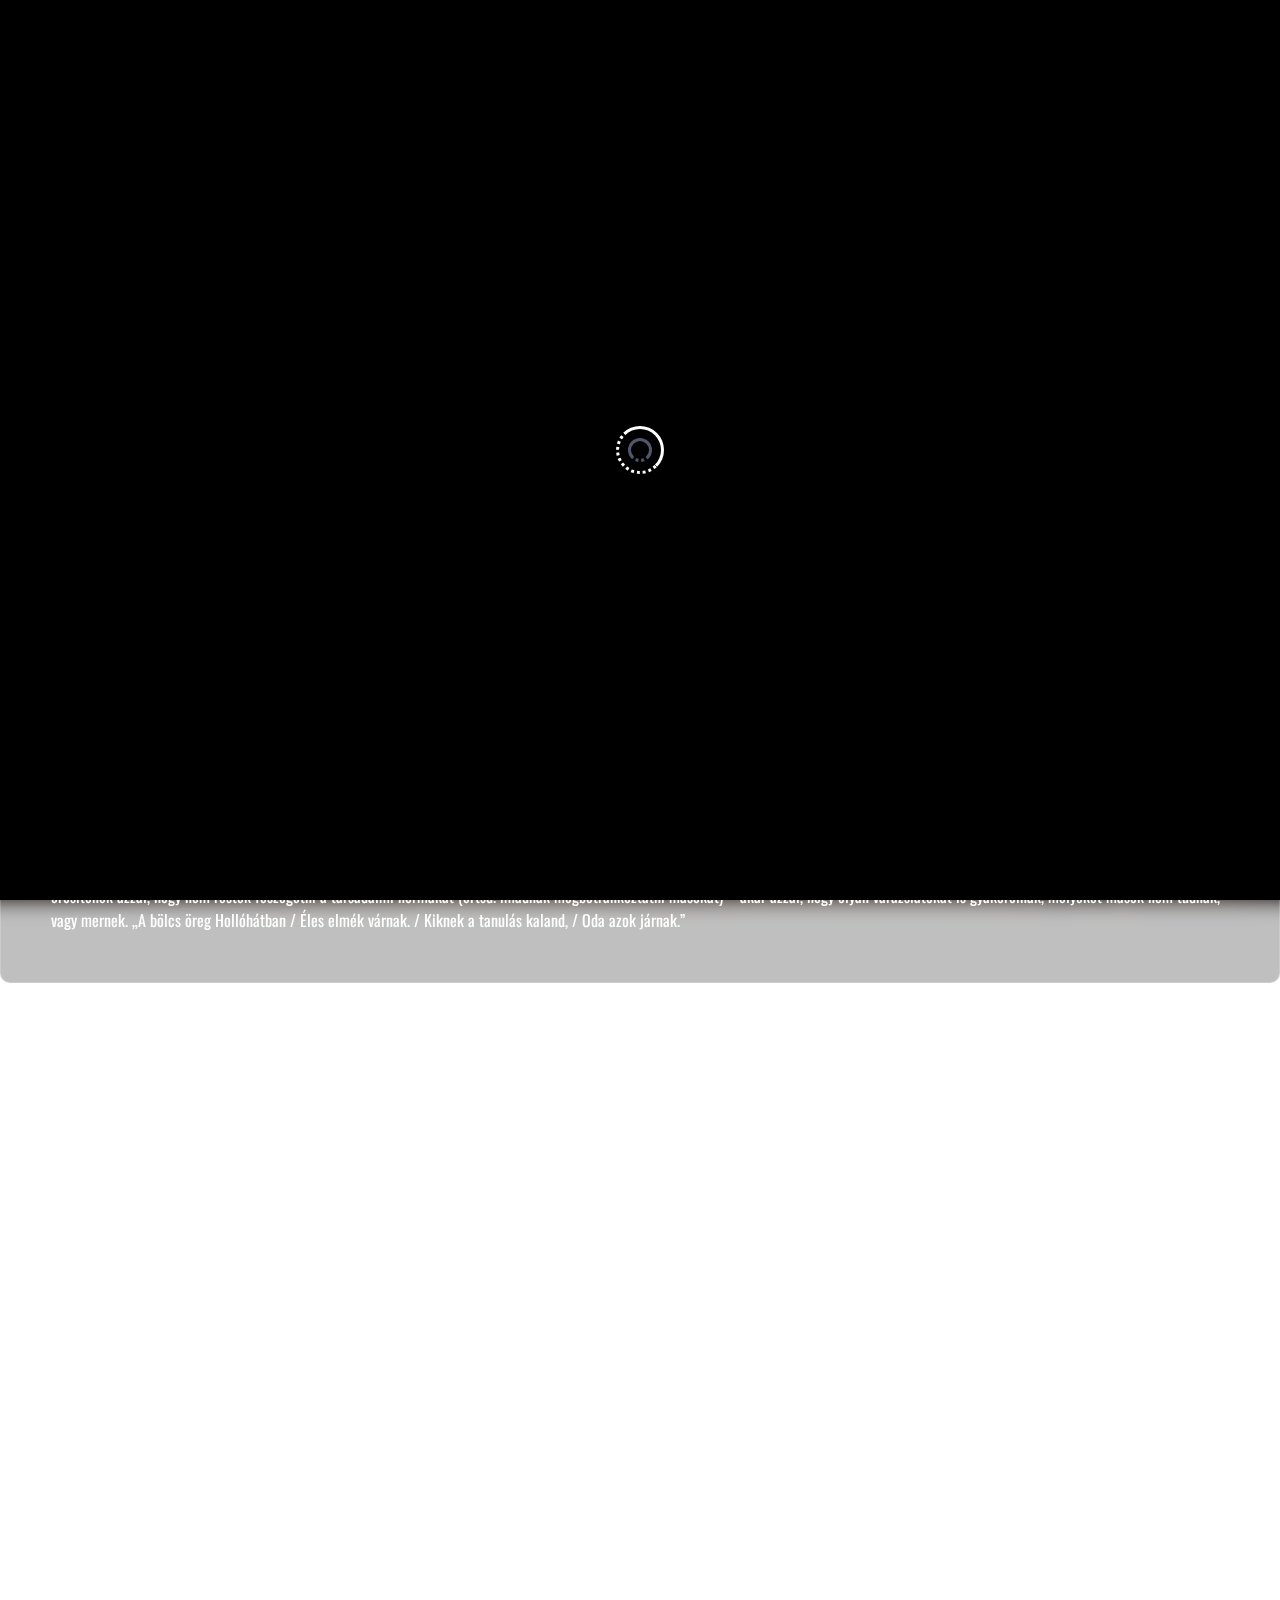
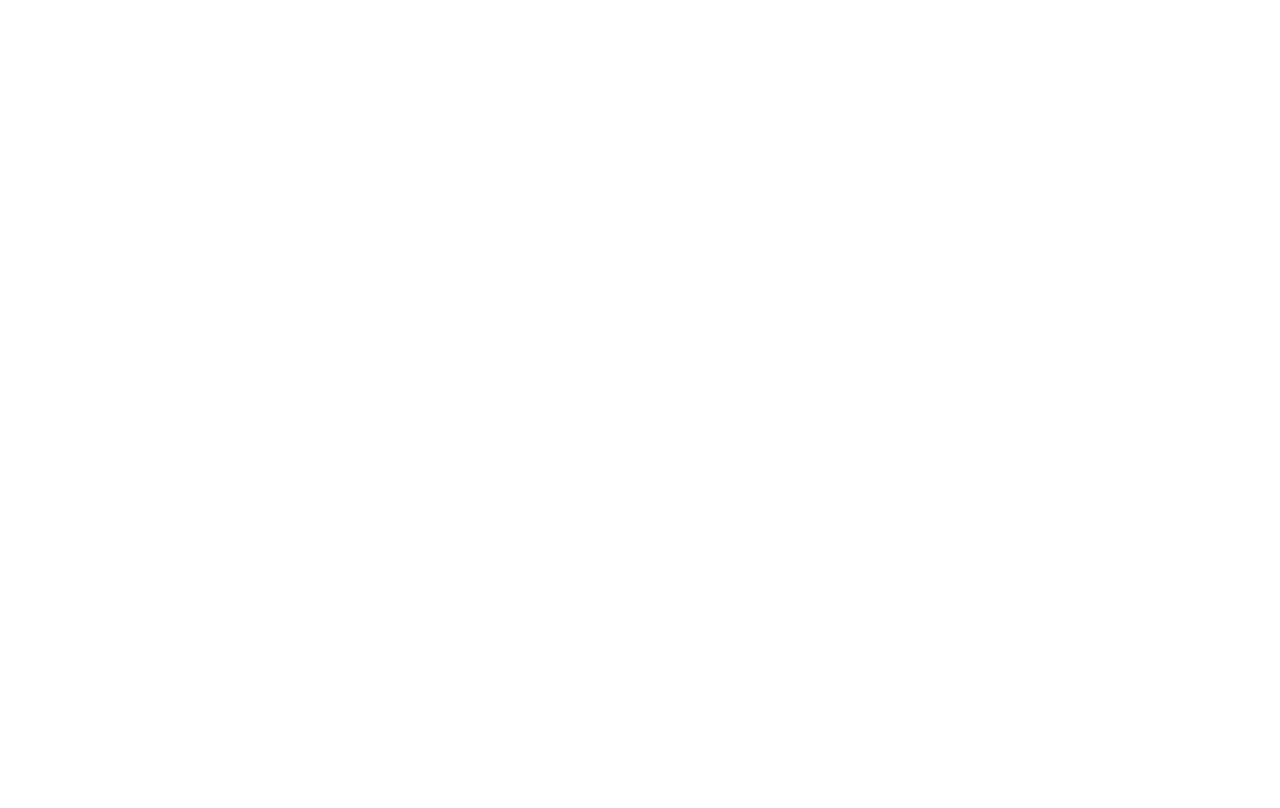
<file: Harry-potter-website-main/hazak.html>
<!DOCTYPE html>
<html lang="en">
  <head>
    <meta charset="UTF-8" />
    <meta http-equiv="X-UA-Compatible" content="IE=edge" />
    <meta name="viewport" content="width=device-width, initial-scale=1.0" />
    <link
      rel="stylesheet"
      href="https://cdnjs.cloudflare.com/ajax/libs/bootstrap/5.2.3/css/bootstrap.min.css"
      integrity="sha512-SbiR/eusphKoMVVXysTKG/7VseWii+Y3FdHrt0EpKgpToZeemhqHeZeLWLhJutz/2ut2Vw1uQEj2MbRF+TVBUA=="
      crossorigin="anonymous"
      referrerpolicy="no-referrer"
    />

    <link href="https://unpkg.com/aos@2.3.1/dist/aos.css" rel="stylesheet" />
    <link rel="stylesheet" href="assets/css/style.css" />
    <title>Harry Potter</title>
  </head>
  <body class="house-container">
    <div id="pre-loader">
      <span class="loader"></span>
    </div>
    <img src="assets/images/cursor2.png" id="cursor" alt="" srcset="" />
    <img class="logo-nav" src="assets/images/logo.png" />
    <nav class="navbar navbar-expand-lg bg-none mx-auto mt-3">
      <button
        class="navbar-toggler"
        type="button"
        data-toggle="collapse"
        data-target="#navbarSupportedContent"
        aria-controls="navbarSupportedContent"
        aria-expanded="false"
        aria-label="Toggle navigation"
      >
        <span class="navbar-toggler-icon"></span>
      </button>

      <div class="collapse navbar-collapse" id="navbarSupportedContent">
        <ul class="navbar-nav mx-auto">
          <li class="nav-item active">
            <a class="nav-link" href="index.html"
              >Home <span class="sr-only"></span
            ></a>
          </li>
          <li class="nav-item">
            <a class="nav-link" href="tanulok.html">Tanulók</a>
          </li>
          <li class="nav-item">
            <a class="nav-link" href="tanarok.html">Tanárok</a>
          </li>
          <li class="nav-item">
            <a class="nav-link" href="hazak.html">Házak</a>
          </li>
          <li class="nav-item">
            <a class="nav-link" href="magikus_dolgok.html">Mágikus tárgyak</a>
          </li>
          <li class="nav-item">
            <a class="nav-link" href="bajnokság.html">Quidditch bajnokság</a>
          </li>
        </ul>
      </div>
    </nav>
    <div class="mobile_nav">
      <div class="mobile_nav_container h-100">
        <ul
          class="mobile_navbar-nav d-flex align-items-center h-100 justify-content-around list-unstyled mx-auto"
        >
          <li class="mobile_nav-item">
            <a class="mobile_nav-link" href="index.html">
              <svg
                xmlns="http://www.w3.org/2000/svg"
                height="1em"
                viewBox="0 0 576 512"
              >
                <!--! Font Awesome Free 6.4.2 by @fontawesome - https://fontawesome.com License - https://fontawesome.com/license (Commercial License) Copyright 2023 Fonticons, Inc. -->
                <path
                  d="M575.8 255.5c0 18-15 32.1-32 32.1h-32l.7 160.2c0 2.7-.2 5.4-.5 8.1V472c0 22.1-17.9 40-40 40H456c-1.1 0-2.2 0-3.3-.1c-1.4 .1-2.8 .1-4.2 .1H416 392c-22.1 0-40-17.9-40-40V448 384c0-17.7-14.3-32-32-32H256c-17.7 0-32 14.3-32 32v64 24c0 22.1-17.9 40-40 40H160 128.1c-1.5 0-3-.1-4.5-.2c-1.2 .1-2.4 .2-3.6 .2H104c-22.1 0-40-17.9-40-40V360c0-.9 0-1.9 .1-2.8V287.6H32c-18 0-32-14-32-32.1c0-9 3-17 10-24L266.4 8c7-7 15-8 22-8s15 2 21 7L564.8 231.5c8 7 12 15 11 24z"
                />
              </svg>
            </a>
          </li>
          <li class="mobile_nav-item">
            <a class="mobile_nav-link" href="tanulok.html">
              <svg
                xmlns="http://www.w3.org/2000/svg"
                height="1em"
                viewBox="0 0 512 512"
              >
                <path
                  d="M64 416L168.6 180.7c15.3-34.4 40.3-63.5 72-83.7l146.9-94c3-1.9 6.5-2.9 10-2.9C407.7 0 416 8.3 416 18.6v1.6c0 2.6-.5 5.1-1.4 7.5L354.8 176.9c-1.9 4.7-2.8 9.7-2.8 14.7c0 5.5 1.2 11 3.4 16.1L448 416H240.9l11.8-35.4 40.4-13.5c6.5-2.2 10.9-8.3 10.9-15.2s-4.4-13-10.9-15.2l-40.4-13.5-13.5-40.4C237 276.4 230.9 272 224 272s-13 4.4-15.2 10.9l-13.5 40.4-40.4 13.5C148.4 339 144 345.1 144 352s4.4 13 10.9 15.2l40.4 13.5L207.1 416H64zM279.6 141.5c-1.1-3.3-4.1-5.5-7.6-5.5s-6.5 2.2-7.6 5.5l-6.7 20.2-20.2 6.7c-3.3 1.1-5.5 4.1-5.5 7.6s2.2 6.5 5.5 7.6l20.2 6.7 6.7 20.2c1.1 3.3 4.1 5.5 7.6 5.5s6.5-2.2 7.6-5.5l6.7-20.2 20.2-6.7c3.3-1.1 5.5-4.1 5.5-7.6s-2.2-6.5-5.5-7.6l-20.2-6.7-6.7-20.2zM32 448H480c17.7 0 32 14.3 32 32s-14.3 32-32 32H32c-17.7 0-32-14.3-32-32s14.3-32 32-32z"
                /></svg
            ></a>
          </li>
          <li class="mobile_nav-item active">
            <a class="mobile_nav-link" href="magikus_dolgok.html">
              <svg
                xmlns="http://www.w3.org/2000/svg"
                height="1em"
                viewBox="0 0 512 512"
              >
                <!--! Font Awesome Free 6.4.2 by @fontawesome - https://fontawesome.com License - https://fontawesome.com/license (Commercial License) Copyright 2023 Fonticons, Inc. -->
                <path
                  d="M14.1 463.3c-18.7-18.7-18.7-49.1 0-67.9L395.4 14.1c18.7-18.7 49.1-18.7 67.9 0l34.6 34.6c18.7 18.7 18.7 49.1 0 67.9L116.5 497.9c-18.7 18.7-49.1 18.7-67.9 0L14.1 463.3zM347.6 187.6l105-105L429.4 59.3l-105 105 23.3 23.3z"
                />
              </svg>
            </a>
          </li>
        </ul>
      </div>
    </div>

    <div class="container magical_container">
      <div class="row magical_row">
        <div class="col-md-6" data-aos="fade-up-right">
          <img
            src="assets/images/griffender.png"
            alt=""
            srcset=""
            class="img-fluid"
          />
        </div>
        <div
          class="col-md-6 mx-md-auto magical_objects_txt"
          data-aos="fade-down-left"
        >
          <h2 class="title_magical_object">Griffendél</h2>
          <span class="underline"></span>
          <p>
            A Griffendélesek általában a többi ház keverékei, azaz olyan személyek akik akár máshová is kerülhettek volna, de annyira bátrak, már-már vakmerőek és lobbanékonyak, ami miatt igazán sehová sem tudnának beilleszkedni. Aki ide kerül, az különösen merész, mindenbe azonnal képes fejest ugrani, ergo hajlamos nagyon sok mindent kockára tenni csak a sikerért. Emellett lovagiasok, nagyon jó képességűek, és barátságosak, ugyanakkor nehezen kooperálnak a más házba tartozókkal. „Ha vakmerő vagy s hősi lelkű, / Házad Griffendél. / Oda csak az kerül, ki / Semmitől se fél.”
          </p>
        </div>
      </div>

      <div class="row magical_row">
        <div class="col-md-6 magical_objects_txt" data-aos="fade-up-right">
          <h2 class="title_magical_object">Hollóhát</h2>
          <span class="underline"></span>
          <p>
            A Hollóháti diákok a Roxfort legokosabb növendékei, akik nemcsak mindenféle tudásra különösen fogékonyak, de egészen elképesztő tehetséggel hasznosítják azokat. Az ide kerülő személyek végtelenül kíváncsiak, nagy bennük a tudásvágy, kiemelkedő az intellektusuk, és elég kreatívak is. Ehhez azonban egyfajta különcség, megnemértettség is párosul, amit sokszor még ők maguk is erősítenek azzal, hogy nem restek feszegetni a társadalmi normákat (értsd. imádnak megbotránkoztatni másokat) – akár azzal, hogy olyan varázslatokat is gyakorolnak, melyeket mások nem tudnak, vagy mernek. „A bölcs öreg Hollóhátban / Éles elmék várnak. / Kiknek a tanulás kaland, / Oda azok járnak.”
          </p>
        </div>
        <div
          class="col-md-6 order-sm-last order-first"
          data-aos="fade-down-left"
        >
          <img
            src="assets/images/hollohat.png"
            alt=""
            srcset=""
            class="img-fluid"
          />
        </div>
      </div>
      <div class="row magical_row">
        <div class="col-md-6" data-aos="fade-up-right">
          <img
            src="assets/images/mardekar.png"
            alt=""
            srcset=""
            class="img-fluid"
          />
        </div>
        <div class="col-md-6 magical_objects_txt" data-aos="fade-down-left">
          <h2 class="title_magical_object">Mardekár</h2>
          <span class="underline"></span>
          <p>
            A mardekárosak jellemzően nagyon ambíciózusak, furfangosak és agyafúrtak, emellett találékonyak, elszántak, nem okoz problámát nekik a szabályok megszegése, erős és jó vezetők, illetve eléggé teljesítményorientáltak is. Mindig előre terveznek, egy hirtelen helyzetben viszont képesek tétovázni, de csak addig, amíg le nem zongorázzák a fejükben az összes lehetséges végkimenetelt, hogy az alapján döntsenek, mi számukra a legideálisabb. „Hogyha agyafúrt s ravasz vagy, / Ne tekints másra: / A Mardekár való neked. / Ott lelhetsz sok társra.”
          </p>
        </div>
      </div>

      <div class="row magical_row">
        <div class="col-md-6 magical_objects_txt" data-aos="fade-up-right">
          <h2 class="title_magical_object">Hugraburg</h2>
          <span class="underline"></span>
          <p>
            A Hugrabugba kerülő személyek szorgalmasak, barátságosak, hűségesek, becsületesek, nagyon türelmesek és meglehetősen objektívek, azaz minden témában, vitában és helyzetben megpróbálnak pártatlannak maradni. Az összes ház közül a legbefogadóbb, legvidámabb, és a legkevésbé versengők, miközben ők dolgoznak és tanulnak a legkeményebben. Ezért talán nem is meglepő, hogy számtalan nagy boszorkány és mágus ebbe a roxforti házba került, de hiába a nagy név és a tudás, a hugrabugosok minden körülmények között végtelenül szerények. „A Hugrabugnak nyájas népe / Békés, igazságos. / Oda mész, ha türelmes vagy / S jámbor – ez világos.”
          </p>
        </div>
        <div
          class="col-md-6 order-sm-last order-first"
          data-aos="fade-down-left"
        >
          <img
            src="assets/images/hugrabug.png"
            alt=""
            srcset=""
            class="img-fluid"
          />
        </div>
      </div>
    </div>
    <script src="https://unpkg.com/aos@2.3.1/dist/aos.js"></script>
    <script>
      AOS.init();
    </script>
    <script
      src="https://cdnjs.cloudflare.com/ajax/libs/bootstrap/5.2.3/js/bootstrap.min.js"
      integrity="sha512-1/RvZTcCDEUjY/CypiMz+iqqtaoQfAITmNSJY17Myp4Ms5mdxPS5UV7iOfdZoxcGhzFbOm6sntTKJppjvuhg4g=="
      crossorigin="anonymous"
      referrerpolicy="no-referrer"
    ></script>
    <script
      src="https://cdnjs.cloudflare.com/ajax/libs/jquery/3.6.4/jquery.min.js"
      integrity="sha512-pumBsjNRGGqkPzKHndZMaAG+bir374sORyzM3uulLV14lN5LyykqNk8eEeUlUkB3U0M4FApyaHraT65ihJhDpQ=="
      crossorigin="anonymous"
      referrerpolicy="no-referrer"
    ></script>
    <script src="assets/js/script.js"></script>
  </body>
</html>
</file>
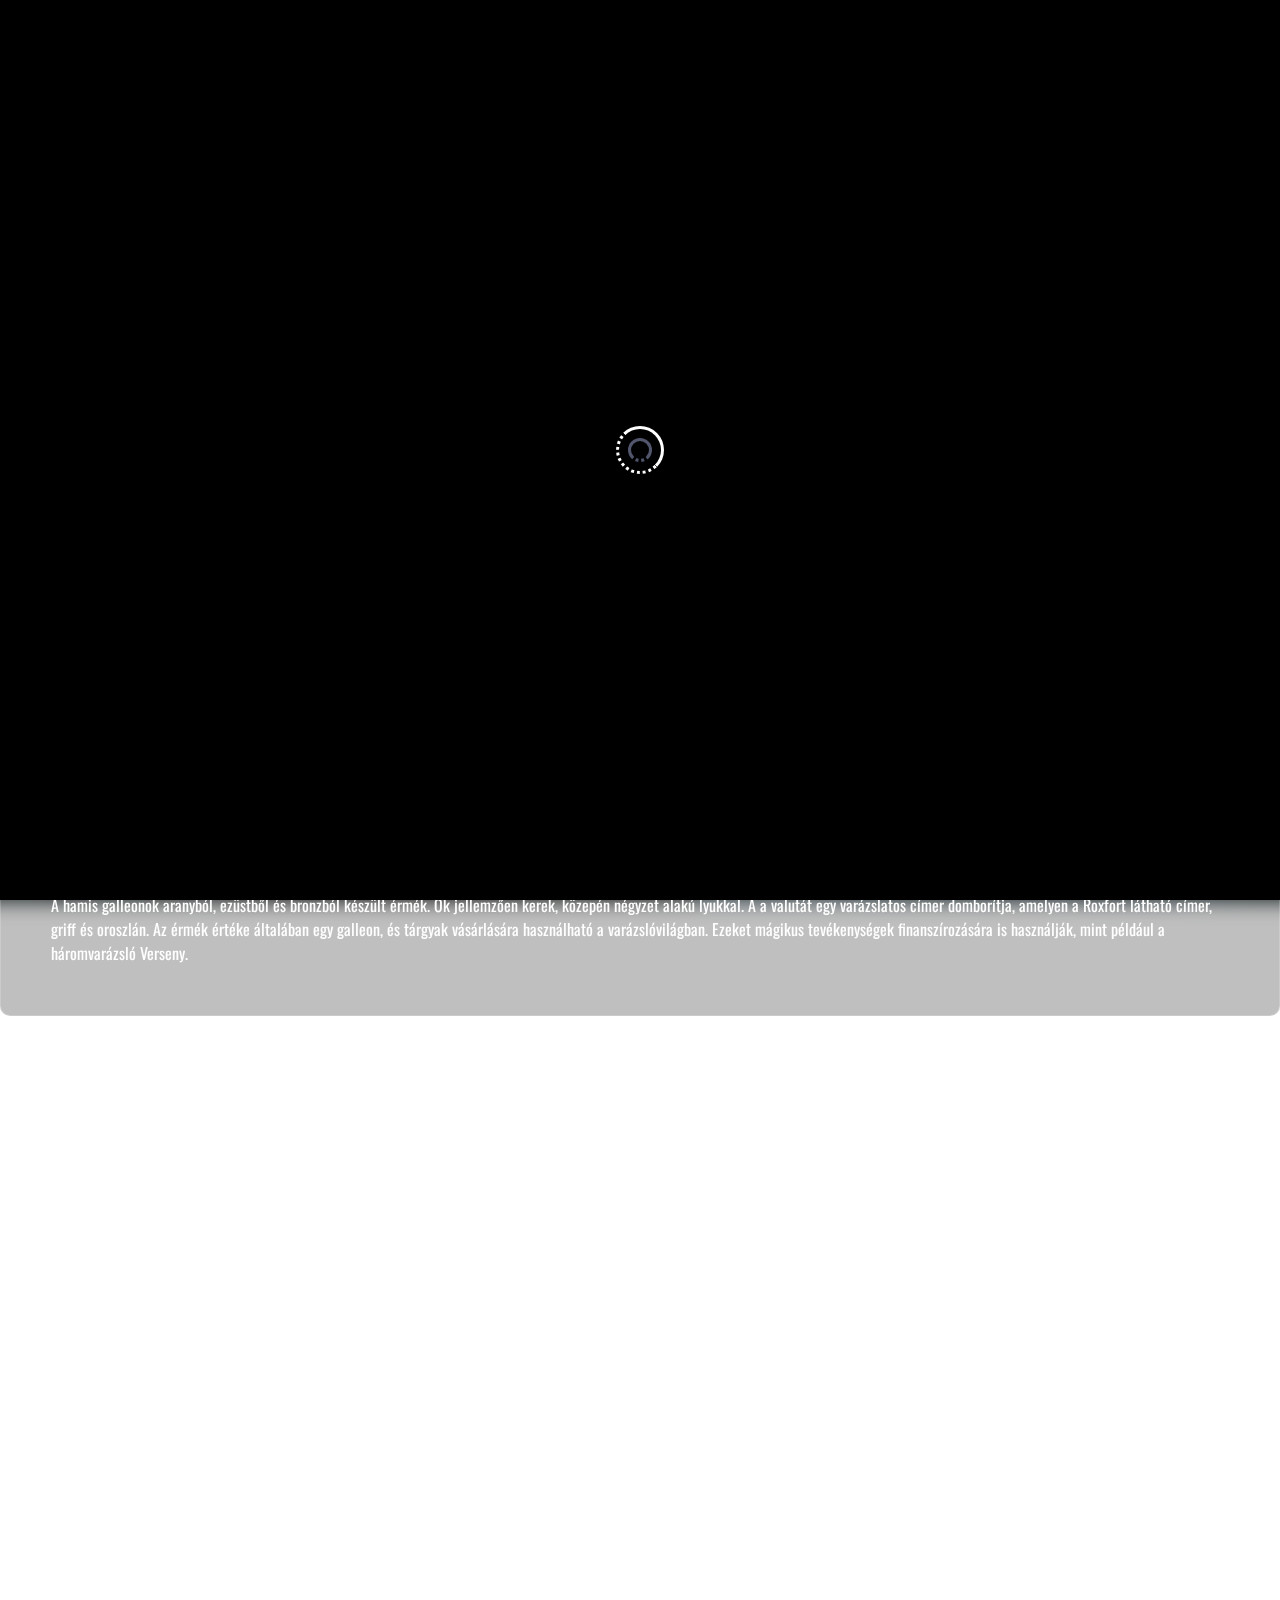
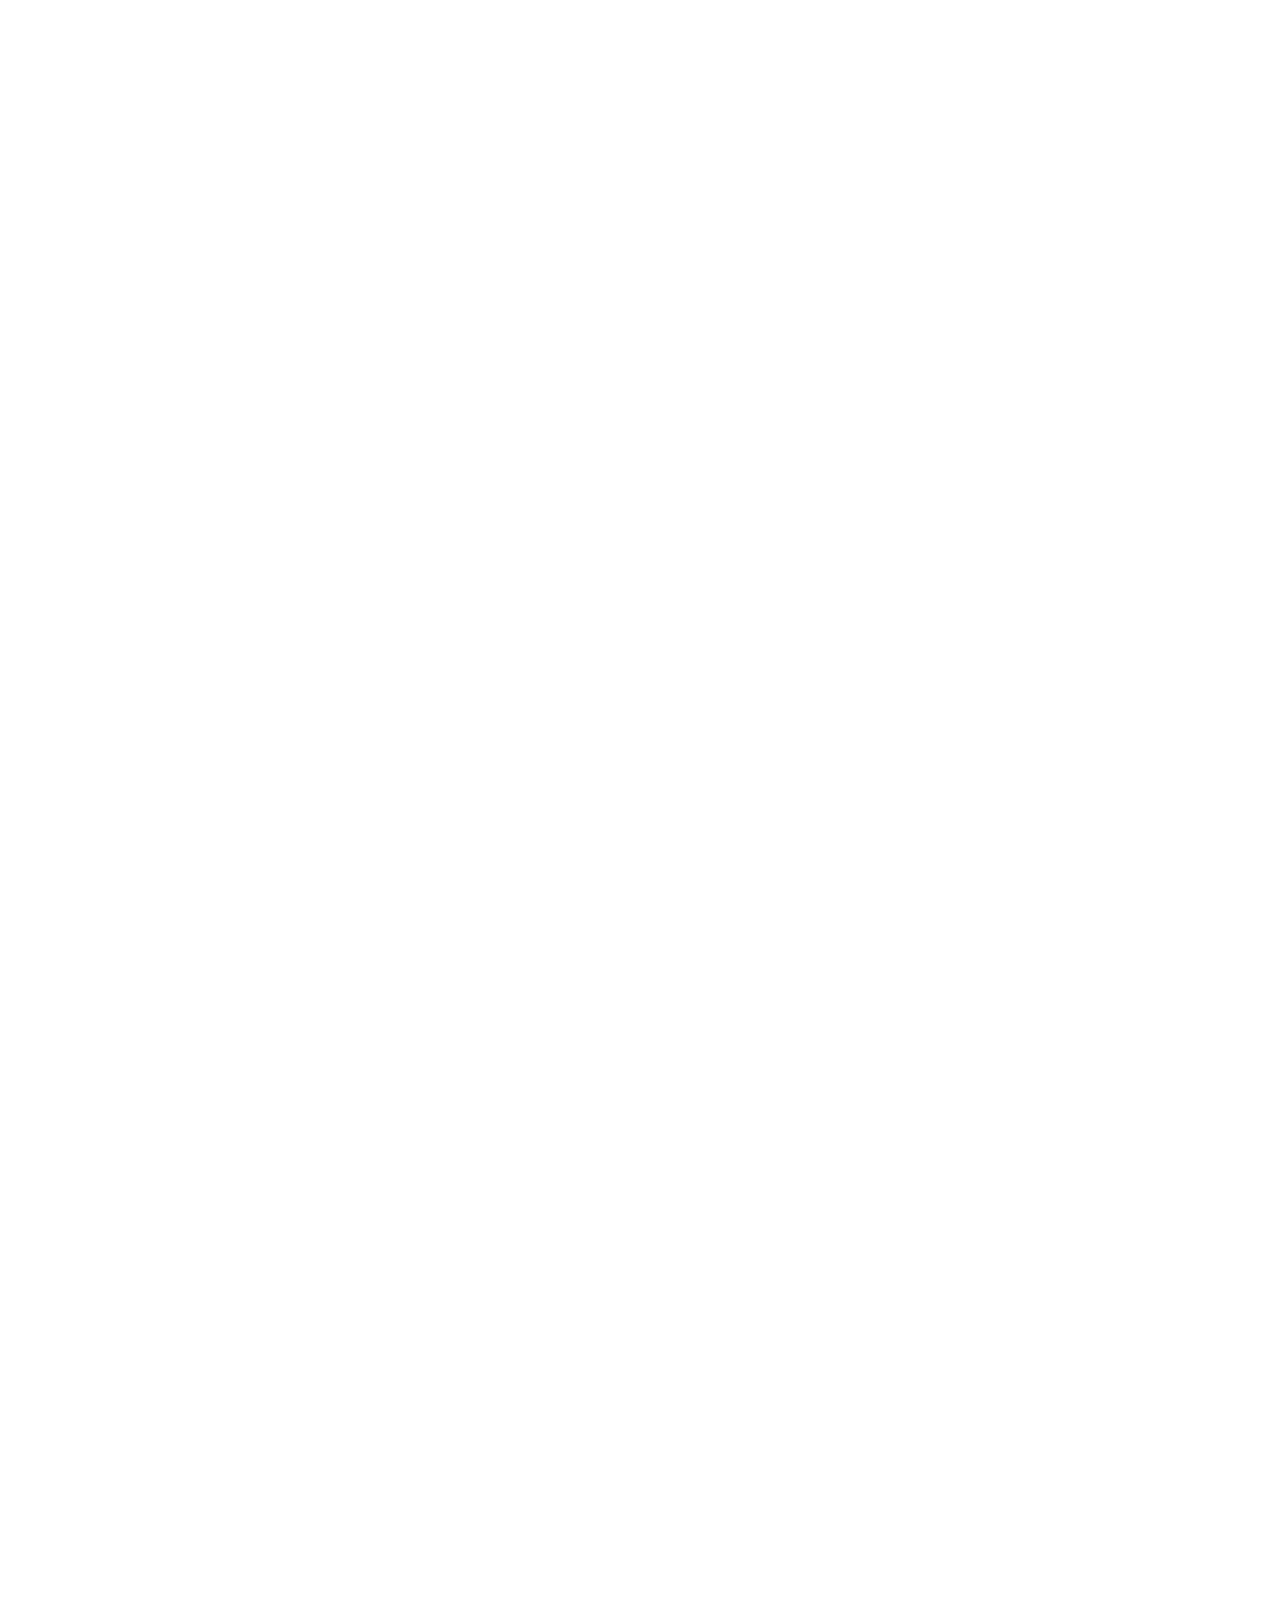
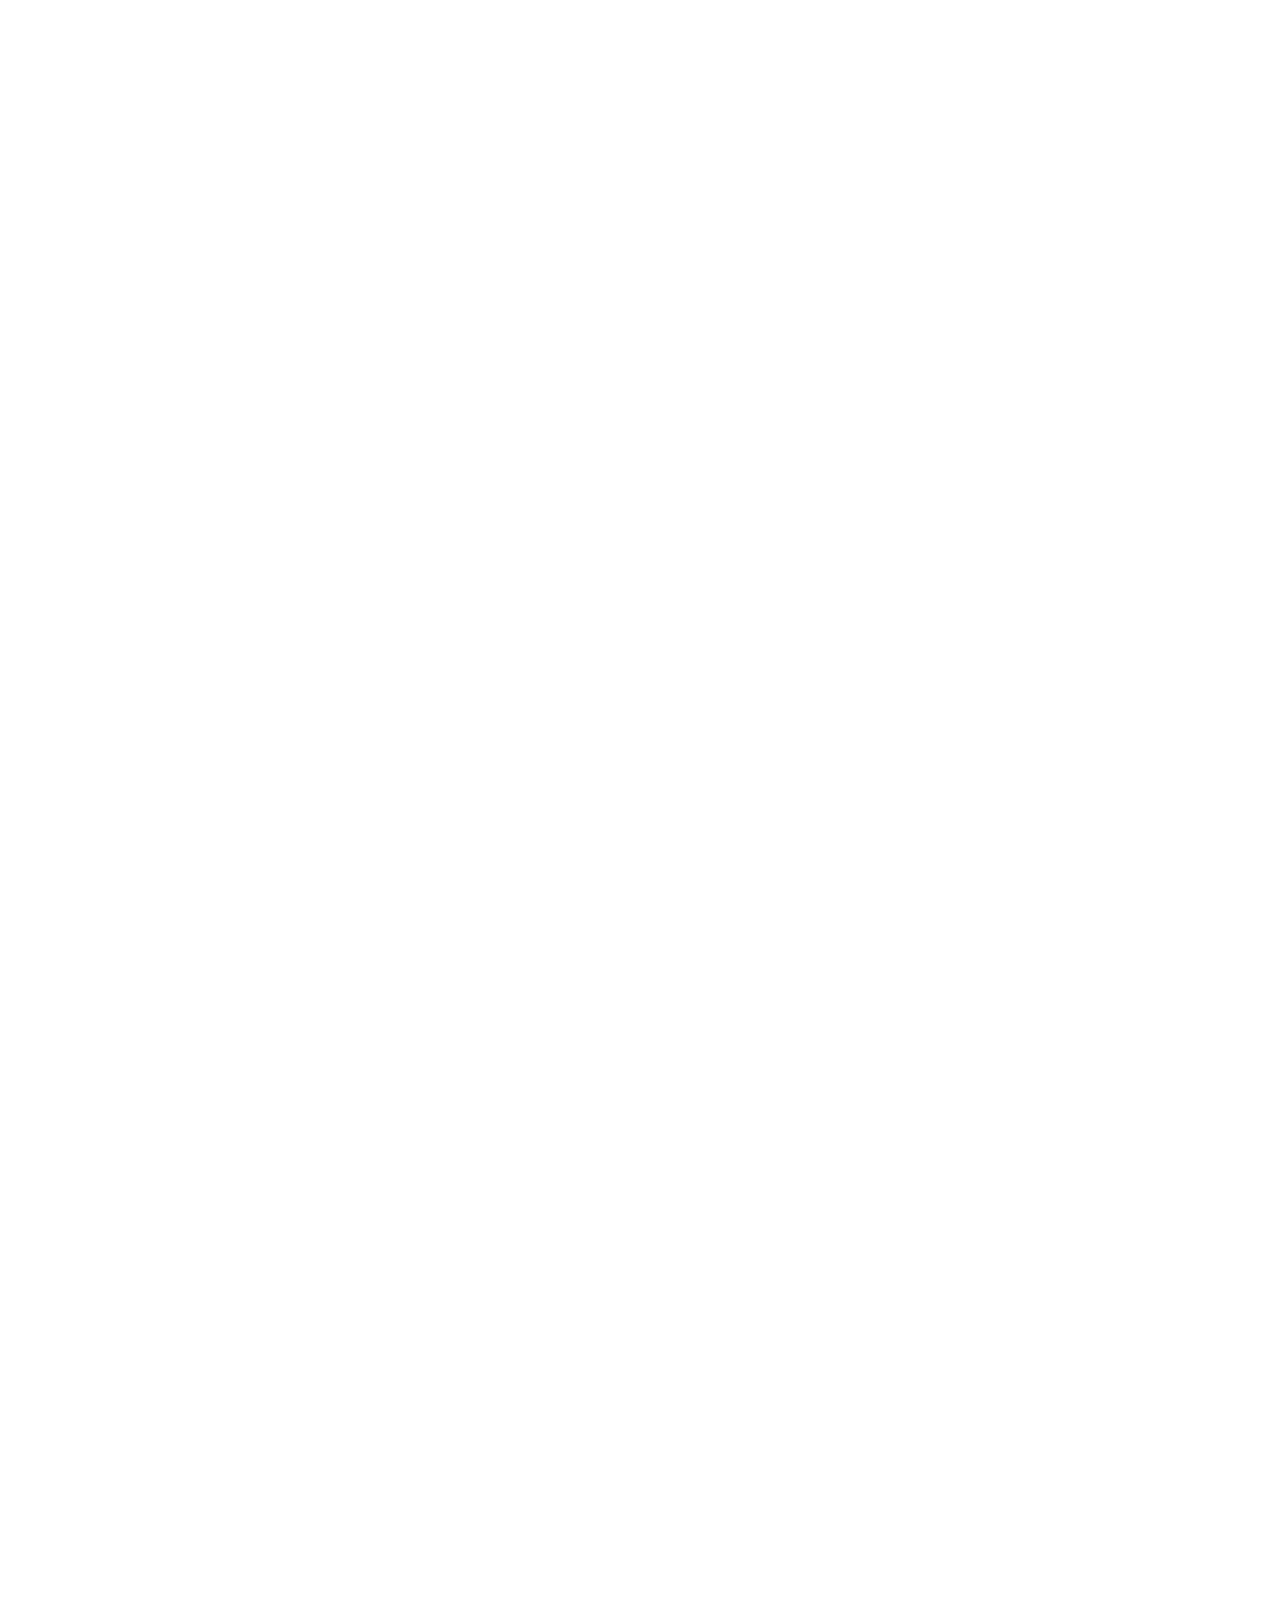
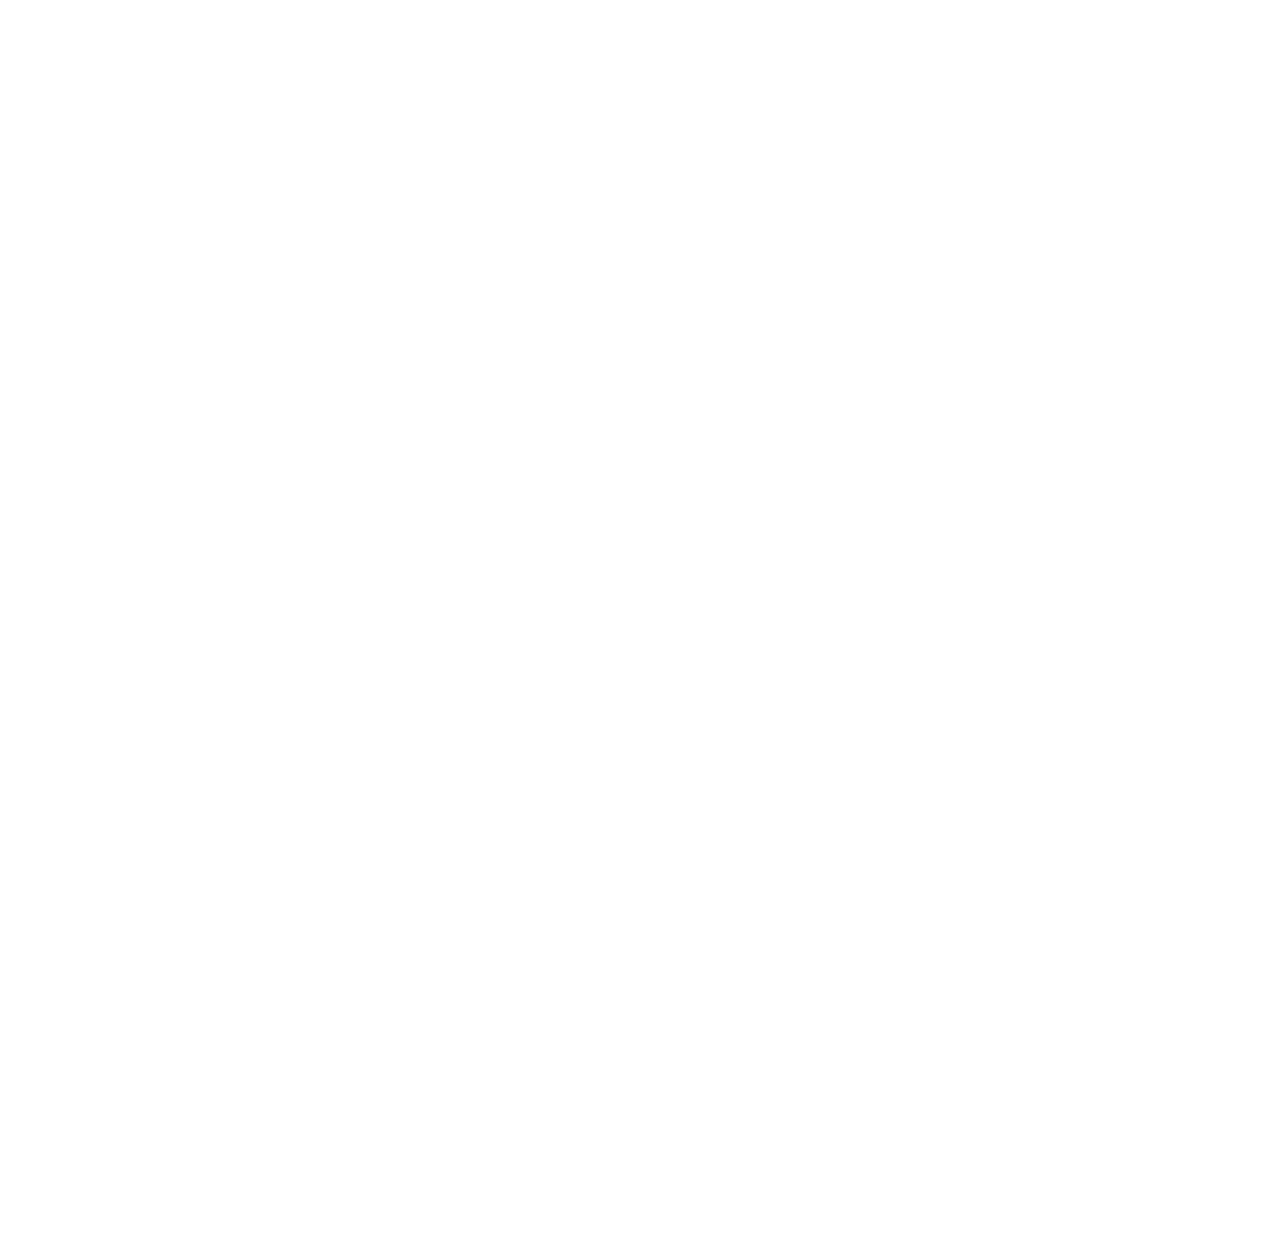
<file: Harry-potter-website-main/magikus_dolgok.html>
<!DOCTYPE html>
<html lang="en">
  <head>
    <meta charset="UTF-8" />
    <meta http-equiv="X-UA-Compatible" content="IE=edge" />
    <meta name="viewport" content="width=device-width, initial-scale=1.0" />
    <link
      rel="stylesheet"
      href="https://cdnjs.cloudflare.com/ajax/libs/bootstrap/5.2.3/css/bootstrap.min.css"
      integrity="sha512-SbiR/eusphKoMVVXysTKG/7VseWii+Y3FdHrt0EpKgpToZeemhqHeZeLWLhJutz/2ut2Vw1uQEj2MbRF+TVBUA=="
      crossorigin="anonymous"
      referrerpolicy="no-referrer"
    />
    <link href="https://unpkg.com/aos@2.3.1/dist/aos.css" rel="stylesheet" />
    <link rel="stylesheet" href="assets/css/style.css" />
    <title>Harry Potter</title>
  </head>
  <body class="magical-container">
    <div id="pre-loader">
      <span class="loader"></span>
    </div>
    <img src="assets/images/cursor2.png" id="cursor" alt="" srcset="" />
    <img class="logo-nav" src="assets/images/logo.png" />
    <nav class="navbar navbar-expand-lg bg-none mx-auto mt-3">
      <button
        class="navbar-toggler"
        type="button"
        data-toggle="collapse"
        data-target="#navbarSupportedContent"
        aria-controls="navbarSupportedContent"
        aria-expanded="false"
        aria-label="Toggle navigation"
      >
        <span class="navbar-toggler-icon"></span>
      </button>

      <div class="collapse navbar-collapse" id="navbarSupportedContent">
        <ul class="navbar-nav mx-auto">
          <li class="nav-item active">
            <a class="nav-link" href="index.html"
              >Home <span class="sr-only"></span
            ></a>
          </li>
          <li class="nav-item">
            <a class="nav-link" href="tanulok.html">Tanulók</a>
          </li>
          <li class="nav-item">
            <a class="nav-link" href="tanarok.html">Tanárok</a>
          </li>
          <li class="nav-item">
            <a class="nav-link" href="hazak.html">Házak</a>
          </li>
          <li class="nav-item">
            <a class="nav-link" href="magikus_dolgok.html">Mágikus tárgyak</a>
          </li>
          <li class="nav-item">
            <a class="nav-link" href="bajnokság.html">Quidditch bajnokság</a>
          </li>
        </ul>
      </div>
    </nav>
    <div class="mobile_nav">
      <div class="mobile_nav_container h-100">
        <ul
          class="mobile_navbar-nav d-flex align-items-center h-100 justify-content-around list-unstyled mx-auto"
        >
          <li class="mobile_nav-item">
            <a class="mobile_nav-link" href="index.html">
              <svg
                xmlns="http://www.w3.org/2000/svg"
                height="1em"
                viewBox="0 0 576 512"
              >
                <!--! Font Awesome Free 6.4.2 by @fontawesome - https://fontawesome.com License - https://fontawesome.com/license (Commercial License) Copyright 2023 Fonticons, Inc. -->
                <path
                  d="M575.8 255.5c0 18-15 32.1-32 32.1h-32l.7 160.2c0 2.7-.2 5.4-.5 8.1V472c0 22.1-17.9 40-40 40H456c-1.1 0-2.2 0-3.3-.1c-1.4 .1-2.8 .1-4.2 .1H416 392c-22.1 0-40-17.9-40-40V448 384c0-17.7-14.3-32-32-32H256c-17.7 0-32 14.3-32 32v64 24c0 22.1-17.9 40-40 40H160 128.1c-1.5 0-3-.1-4.5-.2c-1.2 .1-2.4 .2-3.6 .2H104c-22.1 0-40-17.9-40-40V360c0-.9 0-1.9 .1-2.8V287.6H32c-18 0-32-14-32-32.1c0-9 3-17 10-24L266.4 8c7-7 15-8 22-8s15 2 21 7L564.8 231.5c8 7 12 15 11 24z"
                />
              </svg>
            </a>
          </li>
          <li class="mobile_nav-item">
            <a class="mobile_nav-link" href="tanulok.html">
              <svg
                xmlns="http://www.w3.org/2000/svg"
                height="1em"
                viewBox="0 0 512 512"
              >
                <path
                  d="M64 416L168.6 180.7c15.3-34.4 40.3-63.5 72-83.7l146.9-94c3-1.9 6.5-2.9 10-2.9C407.7 0 416 8.3 416 18.6v1.6c0 2.6-.5 5.1-1.4 7.5L354.8 176.9c-1.9 4.7-2.8 9.7-2.8 14.7c0 5.5 1.2 11 3.4 16.1L448 416H240.9l11.8-35.4 40.4-13.5c6.5-2.2 10.9-8.3 10.9-15.2s-4.4-13-10.9-15.2l-40.4-13.5-13.5-40.4C237 276.4 230.9 272 224 272s-13 4.4-15.2 10.9l-13.5 40.4-40.4 13.5C148.4 339 144 345.1 144 352s4.4 13 10.9 15.2l40.4 13.5L207.1 416H64zM279.6 141.5c-1.1-3.3-4.1-5.5-7.6-5.5s-6.5 2.2-7.6 5.5l-6.7 20.2-20.2 6.7c-3.3 1.1-5.5 4.1-5.5 7.6s2.2 6.5 5.5 7.6l20.2 6.7 6.7 20.2c1.1 3.3 4.1 5.5 7.6 5.5s6.5-2.2 7.6-5.5l6.7-20.2 20.2-6.7c3.3-1.1 5.5-4.1 5.5-7.6s-2.2-6.5-5.5-7.6l-20.2-6.7-6.7-20.2zM32 448H480c17.7 0 32 14.3 32 32s-14.3 32-32 32H32c-17.7 0-32-14.3-32-32s14.3-32 32-32z"
                /></svg
            ></a>
          </li>
          <li class="mobile_nav-item active">
            <a class="mobile_nav-link" href="magikus_dolgok.html">
              <svg
                xmlns="http://www.w3.org/2000/svg"
                height="1em"
                viewBox="0 0 512 512"
              >
                <!--! Font Awesome Free 6.4.2 by @fontawesome - https://fontawesome.com License - https://fontawesome.com/license (Commercial License) Copyright 2023 Fonticons, Inc. -->
                <path
                  d="M14.1 463.3c-18.7-18.7-18.7-49.1 0-67.9L395.4 14.1c18.7-18.7 49.1-18.7 67.9 0l34.6 34.6c18.7 18.7 18.7 49.1 0 67.9L116.5 497.9c-18.7 18.7-49.1 18.7-67.9 0L14.1 463.3zM347.6 187.6l105-105L429.4 59.3l-105 105 23.3 23.3z"
                />
              </svg>
            </a>
          </li>
        </ul>
      </div>
    </div>

    <div class="container magical_container">
      <div class="row magical_row">
        <div class="col-md-6" data-aos="fade-up-right">
          <img
            src="assets/images/fake-g.png"
            alt=""
            srcset=""
            class="img-fluid"
          />
        </div>
        <div
          class="col-md-6 mx-md-auto magical_objects_txt"
          data-aos="fade-down-left"
        >
          <h2 class="title_magical_object">Hamis Galleonok</h2>
          <span class="underline"></span>
          <p>
            A hamis galleonok aranyból, ezüstből és bronzból készült érmék. Ők
            jellemzően kerek, közepén négyzet alakú lyukkal. A
            a valutát egy varázslatos címer domborítja, amelyen a Roxfort látható
            címer, griff és oroszlán. Az érmék értéke általában egy
            galleon, és tárgyak vásárlására használható a varázslóvilágban.
            Ezeket mágikus tevékenységek finanszírozására is használják, mint például a háromvarázsló
            Verseny.
          </p>
        </div>
      </div>

      <div class="row magical_row">
        <div class="col-md-6 magical_objects_txt" data-aos="fade-up-right">
          <h2 class="title_magical_object">Üvöltő</h2>
          <span class="underline"></span>
          <p>
            A Howler egy varázslatos tárgy, amelyet üzenetek kézbesítésére használnak
            Harry Potter világ. Ez egy piros boríték, amely kinyitásakor a
            hangos és kellemetlen sikoly. Minél erősebb az Üvöltő, annál hangosabb
            és intenzívebb a sikoly. Általában egy
            dühös üzenet egyik személytől a másikhoz.
          </p>
        </div>
        <div
          class="col-md-6 order-sm-last order-first"
          data-aos="fade-down-left"
        >
          <img
            src="assets/images/Howler.png"
            alt=""
            srcset=""
            class="img-fluid"
          />
        </div>
      </div>
      <div class="row magical_row">
        <div class="col-md-6" data-aos="fade-up-right">
          <img
            src="assets/images/Deluminator.png"
            alt=""
            srcset=""
            class="img-fluid"
          />
        </div>
        <div class="col-md-6 magical_objects_txt" data-aos="fade-down-left">
          <h2 class="title_magical_object">Deluminátor</h2>
          <span class="underline"></span>
          <p>
            A Deluminator egy varázslatos eszköz, amelyet Albus Dumbledore talált fel
            ami egy szivargyújtónak tűnő zsebméretű eszköz.
            Lehetővé teszi a fény eltávolítását, tárolását és visszaküldését. Amikor aktiválva van,
            bármilyen közeli forrásból, például lámpaoszlopból veszi a fényt,
            és tárolja a tartályában. A tárolt fény ezután használható
            bármely kívánt terület megvilágításához. Ez egy hatékony eszköz, amelyhez használható
            hozzon fényt a sötét helyekre, zavarja meg az üldözőket és alkosson
            zavaró tényezők.
          </p>
        </div>
      </div>

      <div class="row magical_row">
        <div class="col-md-6 magical_objects_txt" data-aos="fade-up-right">
          <h2 class="title_magical_object">Láthatatlanná tévő köpeny</h2>
          <span class="underline"></span>
          <p>
            A Harry Potter sorozatban a láthatatlanná tévő köpeny egy elvarázsolt
            ruhadarab, amely teljesen láthatatlanná teszi viselőjét. A köpeny az
            rendkívül nehezen észlelhető speciális szövetből készült ill
            megfogja, és állítólag elvarázsolt anyagból készült
            hasonló a selyemhez, bár a pontos anyag rejtély marad. A
            A köpeny ezüstös fényű és különféle szimbólumokkal díszített
            és tervek, például csillagok, holdak és a Roxfort címer. A köpeny
            gyakorlatilag elpusztíthatatlan, és csak bizonyos személyek tudják átszúrni
            tárgyak és varázslatok.
          </p>
        </div>
        <div
          class="col-md-6 order-sm-last order-first"
          data-aos="fade-down-left"
        >
          <img
            src="assets/images/invisible.png"
            alt=""
            srcset=""
            class="img-fluid"
          />
        </div>
      </div>
      <div class="row magical_row">
        <div class="col-md-6 img-center" data-aos="fade-up-right">
          <img
            src="assets/images/Elder Wand.png"
            alt=""
            srcset=""
            class="img-fluid"
          />
        </div>
        <div class="col-md-6 magical_objects_txt" data-aos="fade-down-left">
          <h2 class="title_magical_object">A halálbot</h2>
          <span class="underline"></span>
          <p>
            A halálbot, más néven Deathstick vagy a végzet pálca,
            egy rendkívül erős pálca a Harry Potter univerzumban. Ez
            bodza fából készült Thestral farokszőrrel és állítólag
            verhetetlen legyen. Azt mondják, hogy óriási ereje van, és ez a legtöbb
            keresett pálca a varázslóvilágban. Azt mondják, hogy lehet
            erőteljes és veszélyes varázslatokat hajt végre, és állítólag képes is
            hogy észlelje és parancsolgassa tulajdonosa hűségét.
          </p>
        </div>
      </div>
      <div class="row magical_row">
        <div class="col-md-6 magical_objects_txt" data-aos="fade-up-right">
          <h2 class="title_magical_object">Feltámadás kő</h2>
          <span class="underline"></span>
          <p>
            A Feltámadás kő egy erős mágikus tárgy, amely az egyik
            a Halál ereklyéi. Titokzatos eredetű kő volt, és
            állítólag hatalmában áll a halottakat életre kelteni. A kő
            állítólag az erdő mélyén találták, és állítólag az is volt
            egy hatalmas pálca része, amely magához a Halálhoz tartozott. Egy volt
            a Halál Ereklyéjének tekintett három tárgy közül. A másik
            kettő volt az Öreg Pálca és a Láthatatlanság köpenye. A kő volt
            halvány, tejfehér szín, különös erővel, amit érezni lehetett
            belőle kiáradó. Azt pletykálták, hogy vissza lehet hozni a halottakat
            életre, de állítólag komoly költségekkel is jár.
          </p>
        </div>
        <div
          class="col-md-6 order-sm-last order-first"
          data-aos="fade-down-left"
        >
          <img
            src="assets/images/Resurrection.png"
            alt=""
            srcset=""
            class="img-fluid"
          />
        </div>
      </div>
    </div>
    <script src="https://unpkg.com/aos@2.3.1/dist/aos.js"></script>
    <script>
      AOS.init();
    </script>
    <script
      src="https://cdnjs.cloudflare.com/ajax/libs/bootstrap/5.2.3/js/bootstrap.min.js"
      integrity="sha512-1/RvZTcCDEUjY/CypiMz+iqqtaoQfAITmNSJY17Myp4Ms5mdxPS5UV7iOfdZoxcGhzFbOm6sntTKJppjvuhg4g=="
      crossorigin="anonymous"
      referrerpolicy="no-referrer"
    ></script>
    <script
      src="https://cdnjs.cloudflare.com/ajax/libs/jquery/3.6.4/jquery.min.js"
      integrity="sha512-pumBsjNRGGqkPzKHndZMaAG+bir374sORyzM3uulLV14lN5LyykqNk8eEeUlUkB3U0M4FApyaHraT65ihJhDpQ=="
      crossorigin="anonymous"
      referrerpolicy="no-referrer"
    ></script>
    <script src="assets/js/script.js"></script>
  </body>
</html>
</file>
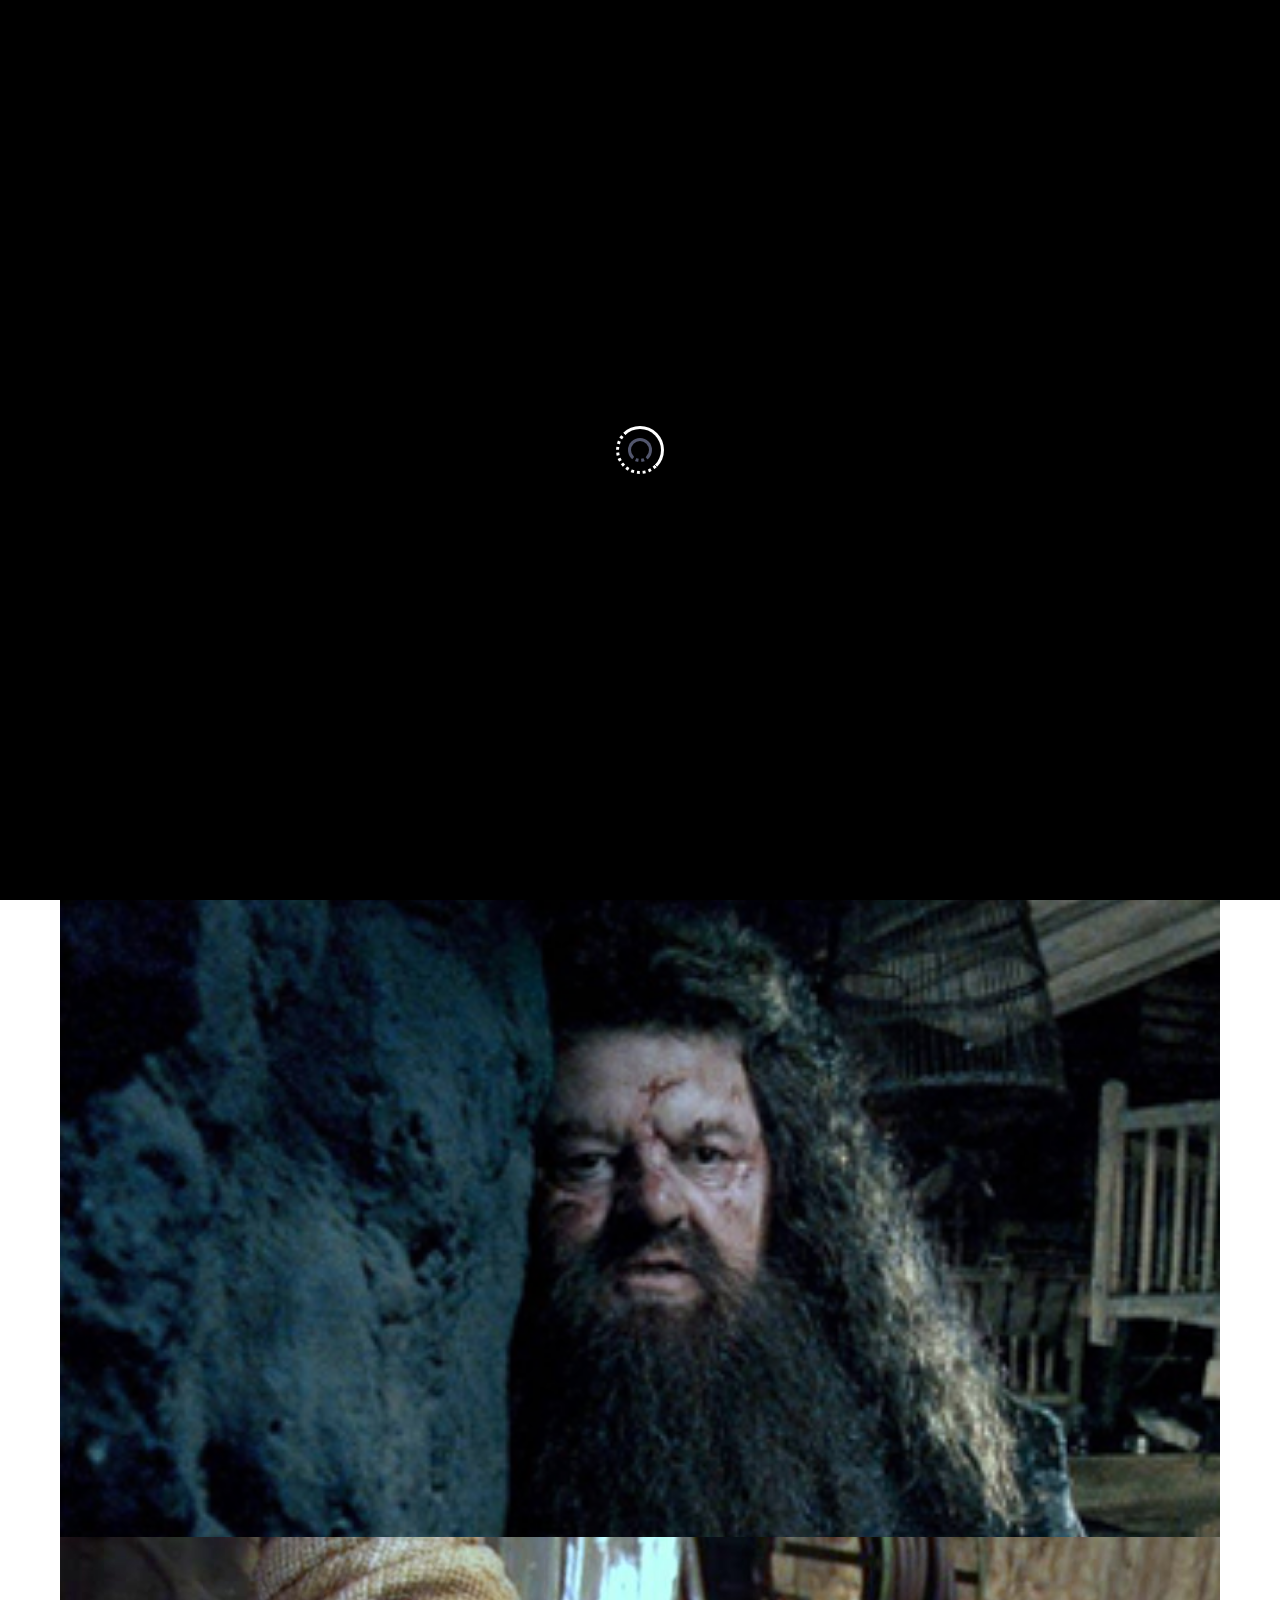
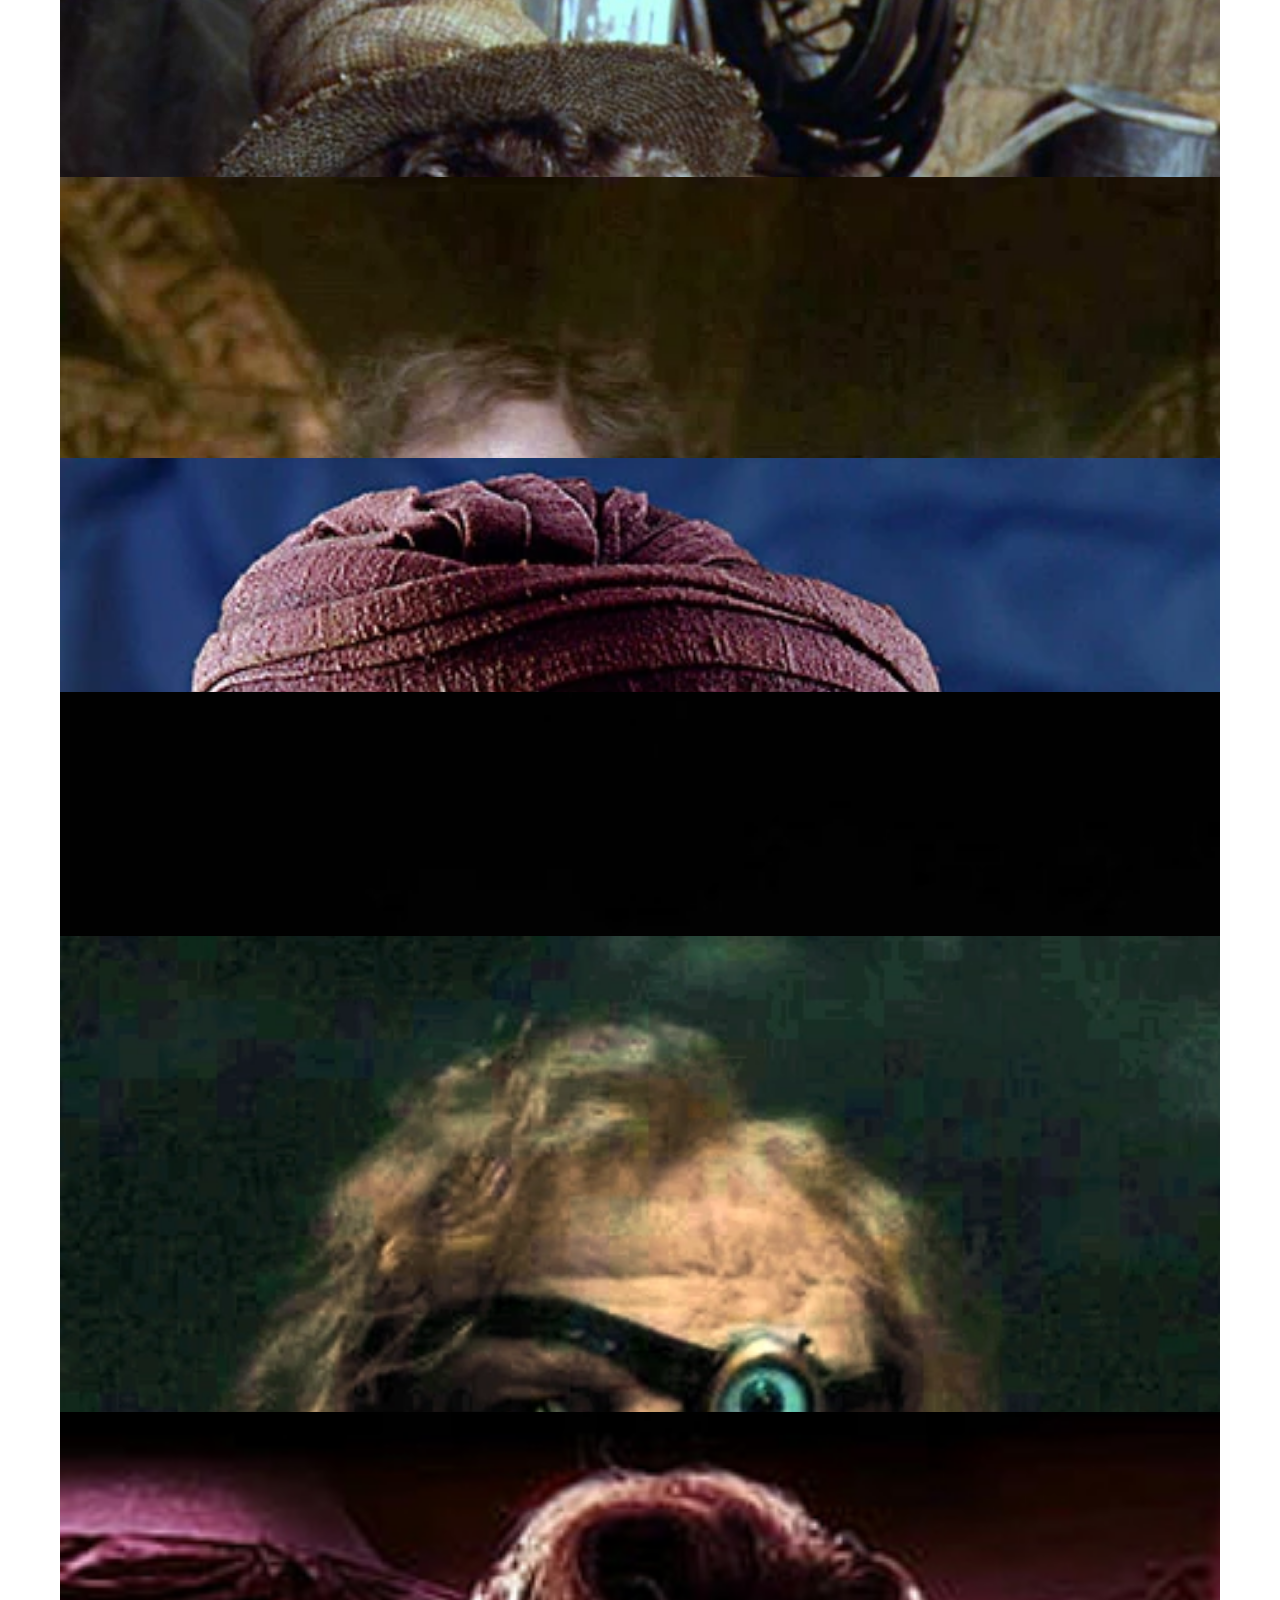
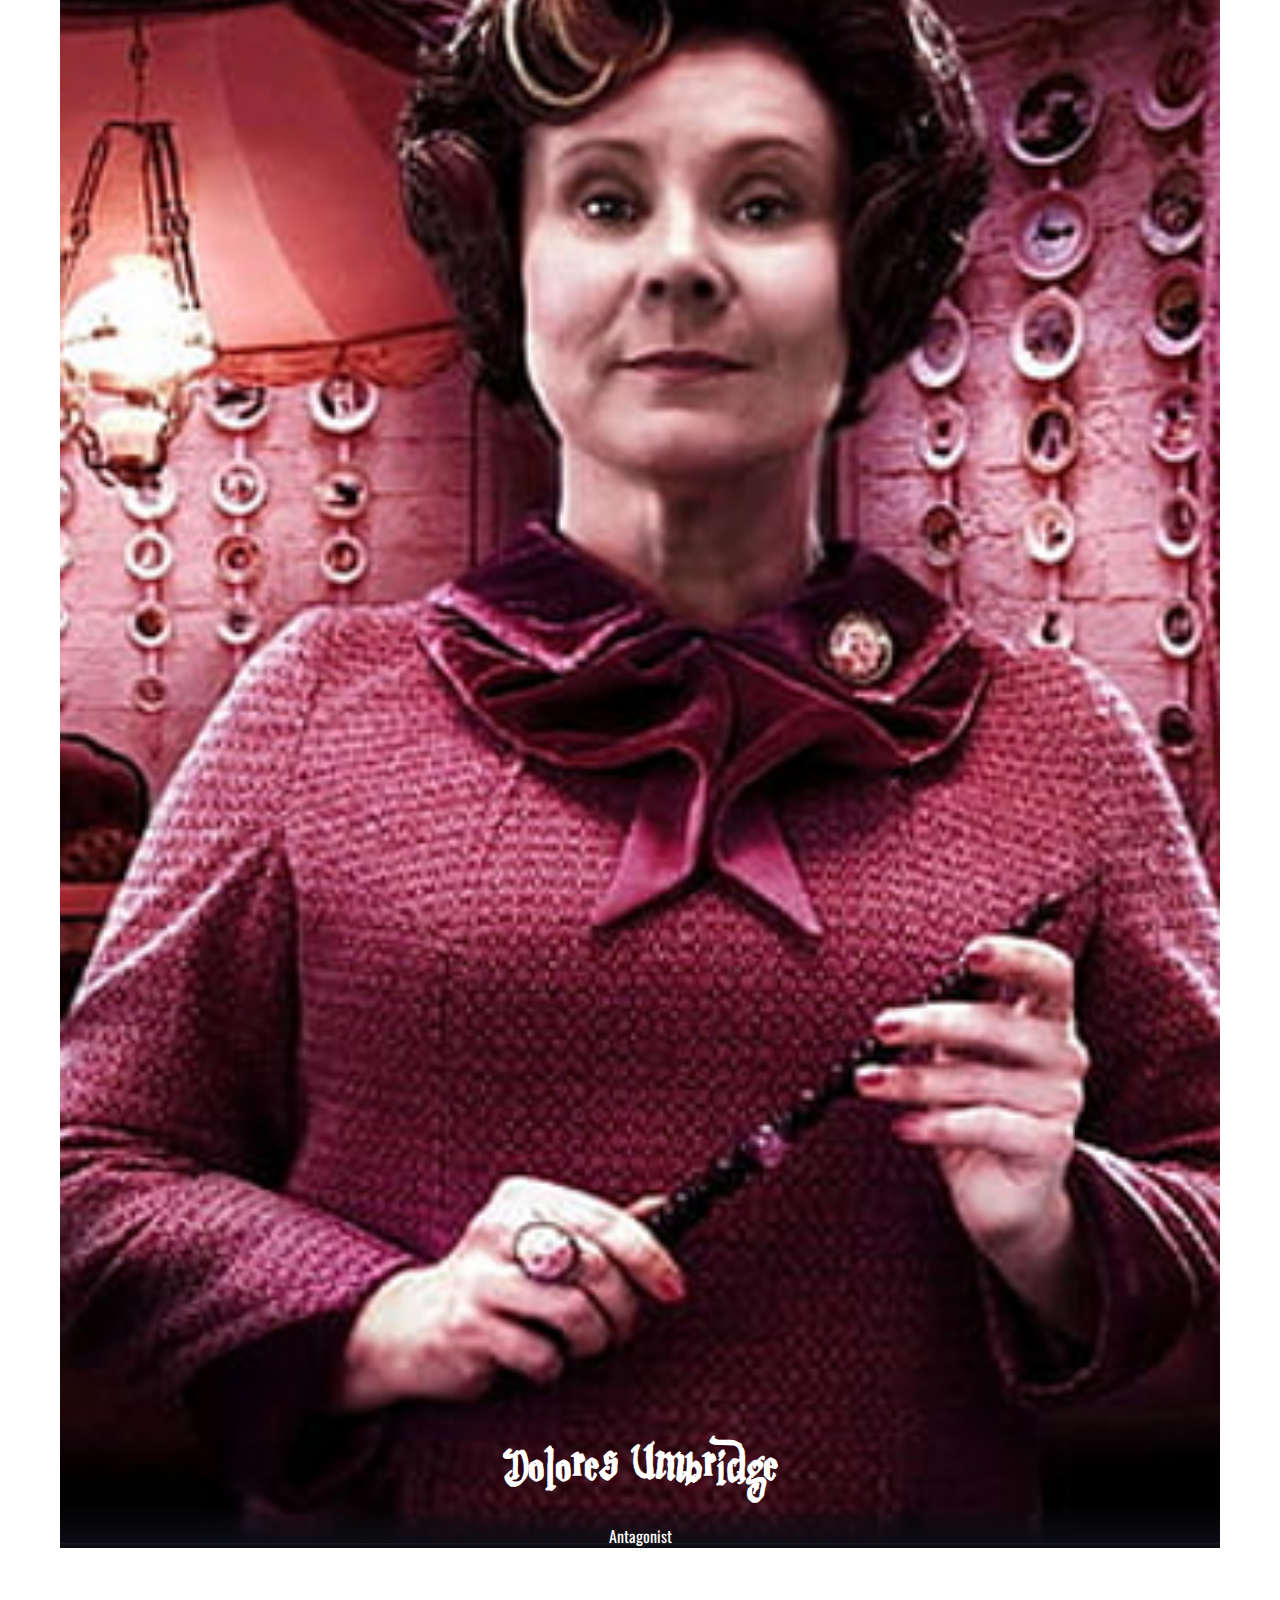
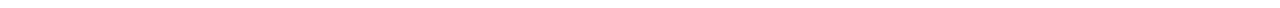
<file: Harry-potter-website-main/tanarok.html>
<!DOCTYPE html>
<html lang="en">
  <head>
    <meta charset="UTF-8" />
    <meta http-equiv="X-UA-Compatible" content="IE=edge" />
    <meta name="viewport" content="width=device-width, initial-scale=1.0" />
    <link
      rel="stylesheet"
      href="https://cdnjs.cloudflare.com/ajax/libs/bootstrap/5.2.3/css/bootstrap.min.css"
      integrity="sha512-SbiR/eusphKoMVVXysTKG/7VseWii+Y3FdHrt0EpKgpToZeemhqHeZeLWLhJutz/2ut2Vw1uQEj2MbRF+TVBUA=="
      crossorigin="anonymous"
      referrerpolicy="no-referrer"
    />

    <link rel="stylesheet" href="assets/css/style.css" />
    <title>Harry Potter</title>
  </head>
  <body class="character-container">
    <div id="pre-loader">
      <span class="loader"></span>
    </div>
    <img src="assets/images/cursor4.png" id="cursor" alt="" srcset="" />
    <img class="logo-nav" src="assets/images/logo.png" />
    <nav class="navbar navbar-expand-lg bg-none mx-auto mt-3">
      <button
        class="navbar-toggler"
        type="button"
        data-toggle="collapse"
        data-target="#navbarSupportedContent"
        aria-controls="navbarSupportedContent"
        aria-expanded="false"
        aria-label="Toggle navigation"
      >
        <span class="navbar-toggler-icon"></span>
      </button>
      <div class="collapse navbar-collapse" id="navbarSupportedContent">
        <ul class="navbar-nav mx-auto">
          <li class="nav-item active">
            <a class="nav-link" href="index.html"
              >Home <span class="sr-only"></span
            ></a>
          </li>
          <li class="nav-item">
            <a class="nav-link" href="tanulok.html">Tanulók</a>
          </li>
          <li class="nav-item">
            <a class="nav-link" href="tanarok.html">Tanárok</a>
          </li>
          <li class="nav-item">
            <a class="nav-link" href="hazak.html">Házak</a>
          </li>
          <li class="nav-item">
            <a class="nav-link" href="magikus_dolgok.html">Mágikus tárgyak</a>
          </li>
          <li class="nav-item">
            <a class="nav-link" href="bajnokság.html">Quidditch bajnokság</a>
          </li>
        </ul>
      </div>
    </nav>
    <div class="mobile_nav">
      <div class="mobile_nav_container h-100">
        <ul
          class="mobile_navbar-nav d-flex align-items-center h-100 justify-content-around list-unstyled mx-auto"
        >
          <li class="mobile_nav-item">
            <a class="mobile_nav-link" href="index.html">
              <svg
                xmlns="http://www.w3.org/2000/svg"
                height="1em"
                viewBox="0 0 576 512"
              >
                <!--! Font Awesome Free 6.4.2 by @fontawesome - https://fontawesome.com License - https://fontawesome.com/license (Commercial License) Copyright 2023 Fonticons, Inc. -->
                <path
                  d="M575.8 255.5c0 18-15 32.1-32 32.1h-32l.7 160.2c0 2.7-.2 5.4-.5 8.1V472c0 22.1-17.9 40-40 40H456c-1.1 0-2.2 0-3.3-.1c-1.4 .1-2.8 .1-4.2 .1H416 392c-22.1 0-40-17.9-40-40V448 384c0-17.7-14.3-32-32-32H256c-17.7 0-32 14.3-32 32v64 24c0 22.1-17.9 40-40 40H160 128.1c-1.5 0-3-.1-4.5-.2c-1.2 .1-2.4 .2-3.6 .2H104c-22.1 0-40-17.9-40-40V360c0-.9 0-1.9 .1-2.8V287.6H32c-18 0-32-14-32-32.1c0-9 3-17 10-24L266.4 8c7-7 15-8 22-8s15 2 21 7L564.8 231.5c8 7 12 15 11 24z"
                />
              </svg>
            </a>
          </li>
          <li class="mobile_nav-item active">
            <a class="mobile_nav-link" href="tanulok.html">
              <svg
                xmlns="http://www.w3.org/2000/svg"
                height="1em"
                viewBox="0 0 512 512"
              >
                <path
                  d="M64 416L168.6 180.7c15.3-34.4 40.3-63.5 72-83.7l146.9-94c3-1.9 6.5-2.9 10-2.9C407.7 0 416 8.3 416 18.6v1.6c0 2.6-.5 5.1-1.4 7.5L354.8 176.9c-1.9 4.7-2.8 9.7-2.8 14.7c0 5.5 1.2 11 3.4 16.1L448 416H240.9l11.8-35.4 40.4-13.5c6.5-2.2 10.9-8.3 10.9-15.2s-4.4-13-10.9-15.2l-40.4-13.5-13.5-40.4C237 276.4 230.9 272 224 272s-13 4.4-15.2 10.9l-13.5 40.4-40.4 13.5C148.4 339 144 345.1 144 352s4.4 13 10.9 15.2l40.4 13.5L207.1 416H64zM279.6 141.5c-1.1-3.3-4.1-5.5-7.6-5.5s-6.5 2.2-7.6 5.5l-6.7 20.2-20.2 6.7c-3.3 1.1-5.5 4.1-5.5 7.6s2.2 6.5 5.5 7.6l20.2 6.7 6.7 20.2c1.1 3.3 4.1 5.5 7.6 5.5s6.5-2.2 7.6-5.5l6.7-20.2 20.2-6.7c3.3-1.1 5.5-4.1 5.5-7.6s-2.2-6.5-5.5-7.6l-20.2-6.7-6.7-20.2zM32 448H480c17.7 0 32 14.3 32 32s-14.3 32-32 32H32c-17.7 0-32-14.3-32-32s14.3-32 32-32z"
                /></svg
            ></a>
          </li>
          <li class="mobile_nav-item">
            <a class="mobile_nav-link" href="magikus_dolgok.html">
              <svg
                xmlns="http://www.w3.org/2000/svg"
                height="1em"
                viewBox="0 0 512 512"
              >
                <!--! Font Awesome Free 6.4.2 by @fontawesome - https://fontawesome.com License - https://fontawesome.com/license (Commercial License) Copyright 2023 Fonticons, Inc. -->
                <path
                  d="M14.1 463.3c-18.7-18.7-18.7-49.1 0-67.9L395.4 14.1c18.7-18.7 49.1-18.7 67.9 0l34.6 34.6c18.7 18.7 18.7 49.1 0 67.9L116.5 497.9c-18.7 18.7-49.1 18.7-67.9 0L14.1 463.3zM347.6 187.6l105-105L429.4 59.3l-105 105 23.3 23.3z"
                />
              </svg>
            </a>
          </li>
        </ul>
      </div>
    </div>

    <div class="container container-card">
      <div class="row">
        <div class="col-md-4">
          <div class="card">
            <div class="wrapper">
              <img src="assets/images/Armando_dippet.jpg" class="cover-image" />
            </div>
            <div class="title_container container">
              <h4 class="title">Harry Potter</h4>
              <p class="title-sub">​Protagonist</p>
            </div>
            <img src="assets/images/Armando_Dippet2.png" class="character" />
          </div>
        </div>
        <div class="col-md-4">
          <div class="card">
            <div class="wrapper">
              <img src="assets/images/dumbledore.jpg" class="cover-image" />
            </div>
            <div class="title_container container">
              <h4 class="title">​Ron Weasley</h4>
              <p class="title-sub">​Protagonist</p>
            </div>
            <img src="assets/images/albus_dumbledore2.png" class="character" />
          </div>
        </div>
        <div class="col-md-4">
          <div class="card">
            <div class="wrapper">
              <img
                src="assets/images/​Rubeus Hagrid.jpg"
                class="cover-image"
              />
            </div>
            <div class="title_container container">
              <h4 class="title">​Hermione Granger</h4>
              <p class="title-sub">​Protagonist</p>
            </div>
            <img src="assets/images/rubeus_hagrid_2.png" class="character" />
          </div>
        </div>
      </div>
      <div class="row">
        <div class="col-md-4">
          <div class="card">
            <div class="wrapper">
              <img src="assets/images/​Severus Snape.jpg" class="cover-image" />
            </div>
            <div class="title_container container">
              <h4 class="title">​Albus Dumbledore</h4>
              <p class="title-sub">​Mentor</p>
            </div>
            <img src="assets/images/severus_snape_2.png" class="character" />
          </div>
        </div>
        <div class="col-md-4">
          <div class="card">
            <div class="wrapper">
              <img src="assets/images/Minerva-McGonagall.jpg" class="cover-image" />
            </div>
            <div class="title_container container">
              <h4 class="title">​Severus Snape</h4>
              <p class="title-sub">​Antagonist</p>
            </div>
            <img src="assets/images/McGonagall2.png" class="character" />
          </div>
        </div>
        <div class="col-md-4">
          <div class="card">
            <div class="wrapper">
              <img src="assets/images/​Rubeus Hagrid.jpg" class="cover-image" />
            </div>
            <div class="title_container container">
              <h4 class="title">​Rubeus Hagrid</h4>
              <p class="title-sub">​Mentor</p>
            </div>
            <img src="assets/images/rubeus_hagrid_2.png" class="character" />
          </div>
        </div>
      </div>
      <div class="row">
        <div class="col-md-4">
          <div class="card">
            <div class="wrapper">
              <img
                src="assets/images/Pomona_Bimba.jpg"
                class="cover-image"
              />
            </div>
            <div class="title_container container">
              <h4 class="title">​Lord Voldemort</h4>
              <p class="title-sub">​Antagonist</p>
            </div>
            <img src="assets/images/Pomona_Bimba2.png" class="character" />
          </div>
        </div>
        <div class="col-md-4">
          <div class="card">
            <div class="wrapper">
              <img src="assets/images/horace-slughorn.jpg" class="cover-image" />
            </div>
            <div class="title_container container">
              <h4 class="title">​Draco Malfoy</h4>
              <p class="title-sub">​Antagonist</p>
            </div>
            <img src="assets/images/Horace-Slughorn.png" class="character" />
          </div>
        </div>
        <div class="col-md-4">
          <div class="card">
            <div class="wrapper">
              <img src="assets/images/Quirinus-Quirrel.jpg" class="cover-image" />
            </div>
            <div class="title_container container">
              <h4 class="title">​Sirius Black</h4>
              <p class="title-sub">​Mentor</p>
            </div>
            <img src="assets/images/mogus_professor.png" class="character" />
          </div>
        </div>
      </div>
      <div class="row">
        <div class="col-md-4">
          <div class="card">
            <div class="wrapper">
              <img src="assets/images/​Remus Lupin.jpg" class="cover-image" />
            </div>
            <div class="title_container container">
              <h4 class="title">​Remus Lupin</h4>
              <p class="title-sub">​Mentor</p>
            </div>
            <img src="assets/images/remus_lupin.png" class="character" />
          </div>
        </div>
        <div class="col-md-4">
          <div class="card">
            <div class="wrapper">
              <img
                src="assets/images/alastor-moody.jpg"
                class="cover-image"
              />
            </div>
            <div class="title_container container">
              <h4 class="title">​​Bellatrix Lestrange</h4>
              <p class="title-sub">​Antagonist</p>
            </div>
            <img
              src="assets/images/alastor-moody.png"
              class="character"
            />
          </div>
        </div>
        <div class="col-md-4">
          <div class="card">
            <div class="wrapper">
              <img
                src="assets/images/​Dolores Umbridge.jpg"
                class="cover-image"
              />
            </div>
            <div class="title_container container">
              <h4 class="title">​Dolores Umbridge</h4>
              <p class="title-sub">​Antagonist</p>
            </div>
            <img src="assets/images/dolores_umbridge.png" class="character" />
          </div>
        </div>
      </div>
    </div>
    <script
      src="https://cdnjs.cloudflare.com/ajax/libs/bootstrap/5.2.3/js/bootstrap.min.js"
      integrity="sha512-1/RvZTcCDEUjY/CypiMz+iqqtaoQfAITmNSJY17Myp4Ms5mdxPS5UV7iOfdZoxcGhzFbOm6sntTKJppjvuhg4g=="
      crossorigin="anonymous"
      referrerpolicy="no-referrer"
    ></script>
    <script
      src="https://cdnjs.cloudflare.com/ajax/libs/jquery/3.6.4/jquery.min.js"
      integrity="sha512-pumBsjNRGGqkPzKHndZMaAG+bir374sORyzM3uulLV14lN5LyykqNk8eEeUlUkB3U0M4FApyaHraT65ihJhDpQ=="
      crossorigin="anonymous"
      referrerpolicy="no-referrer"
    ></script>
    <script src="assets/js/script.js"></script>
  </body>
</html>
</file>
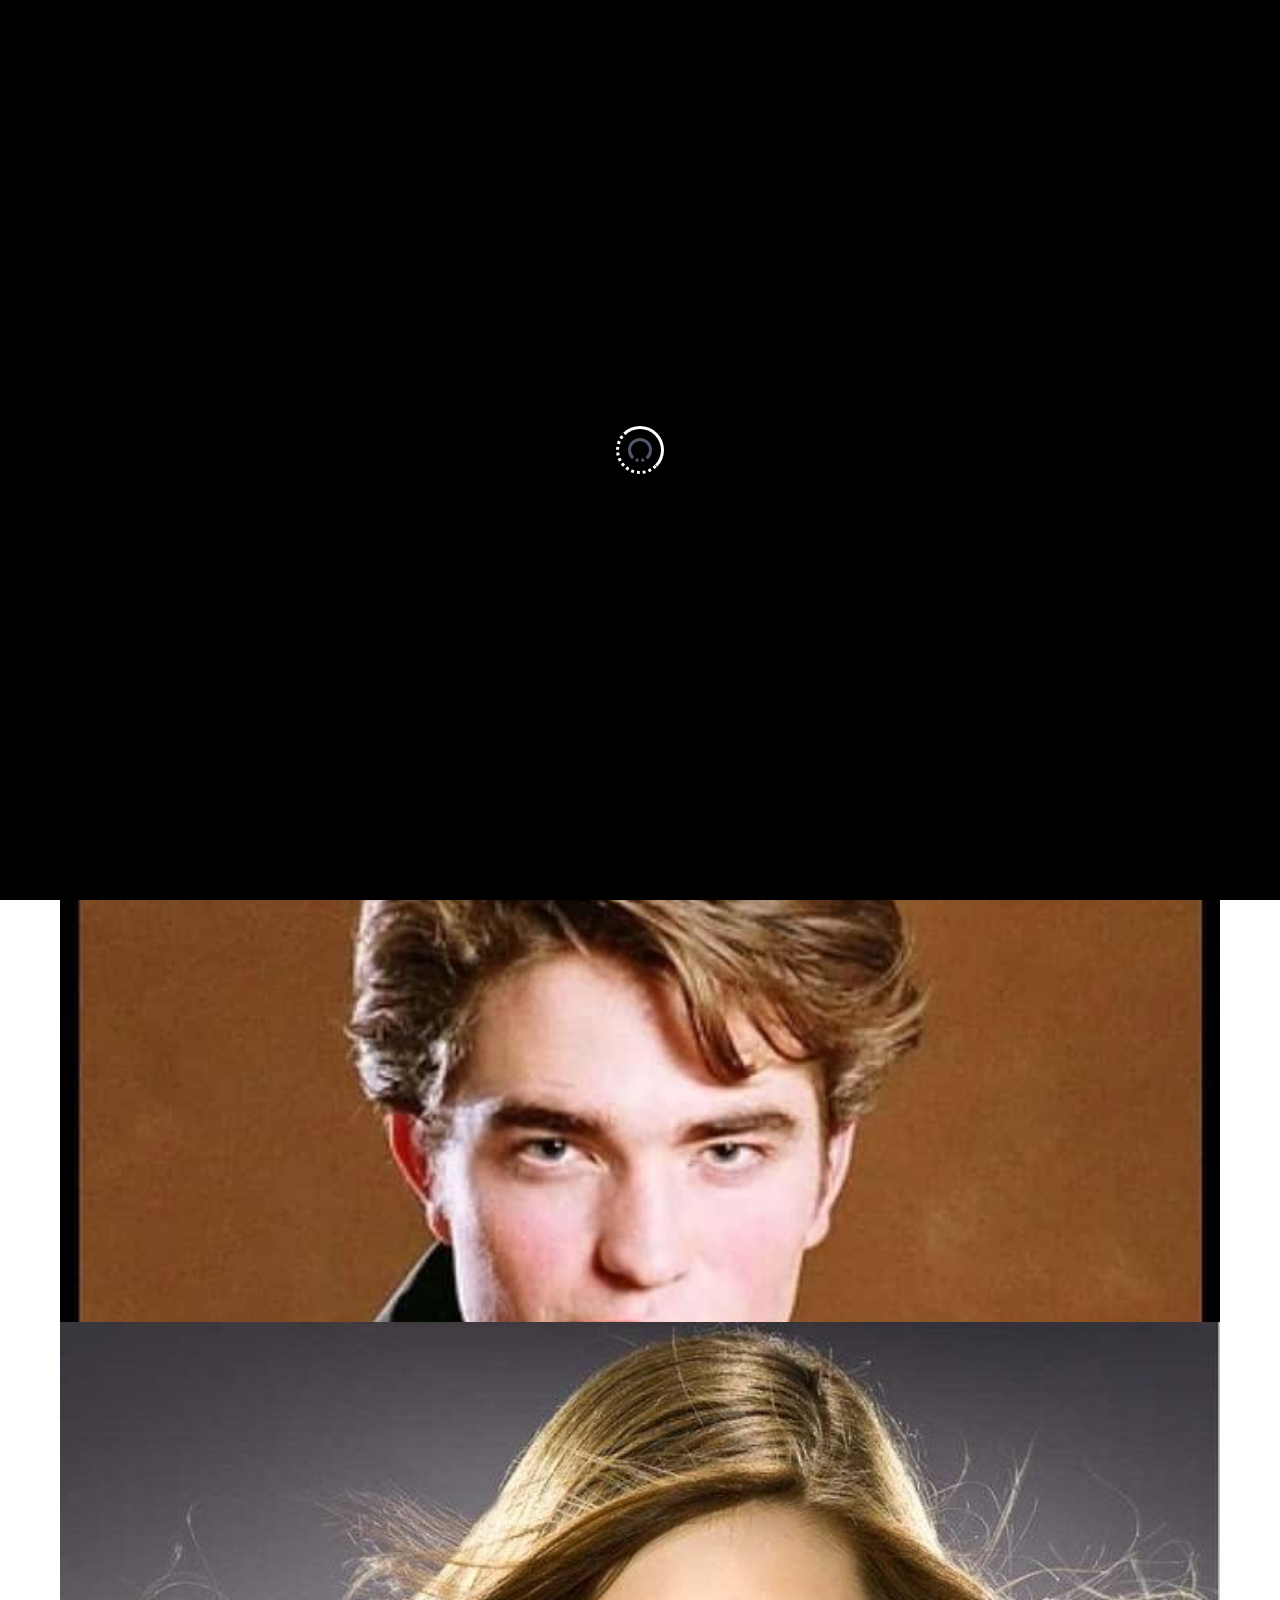
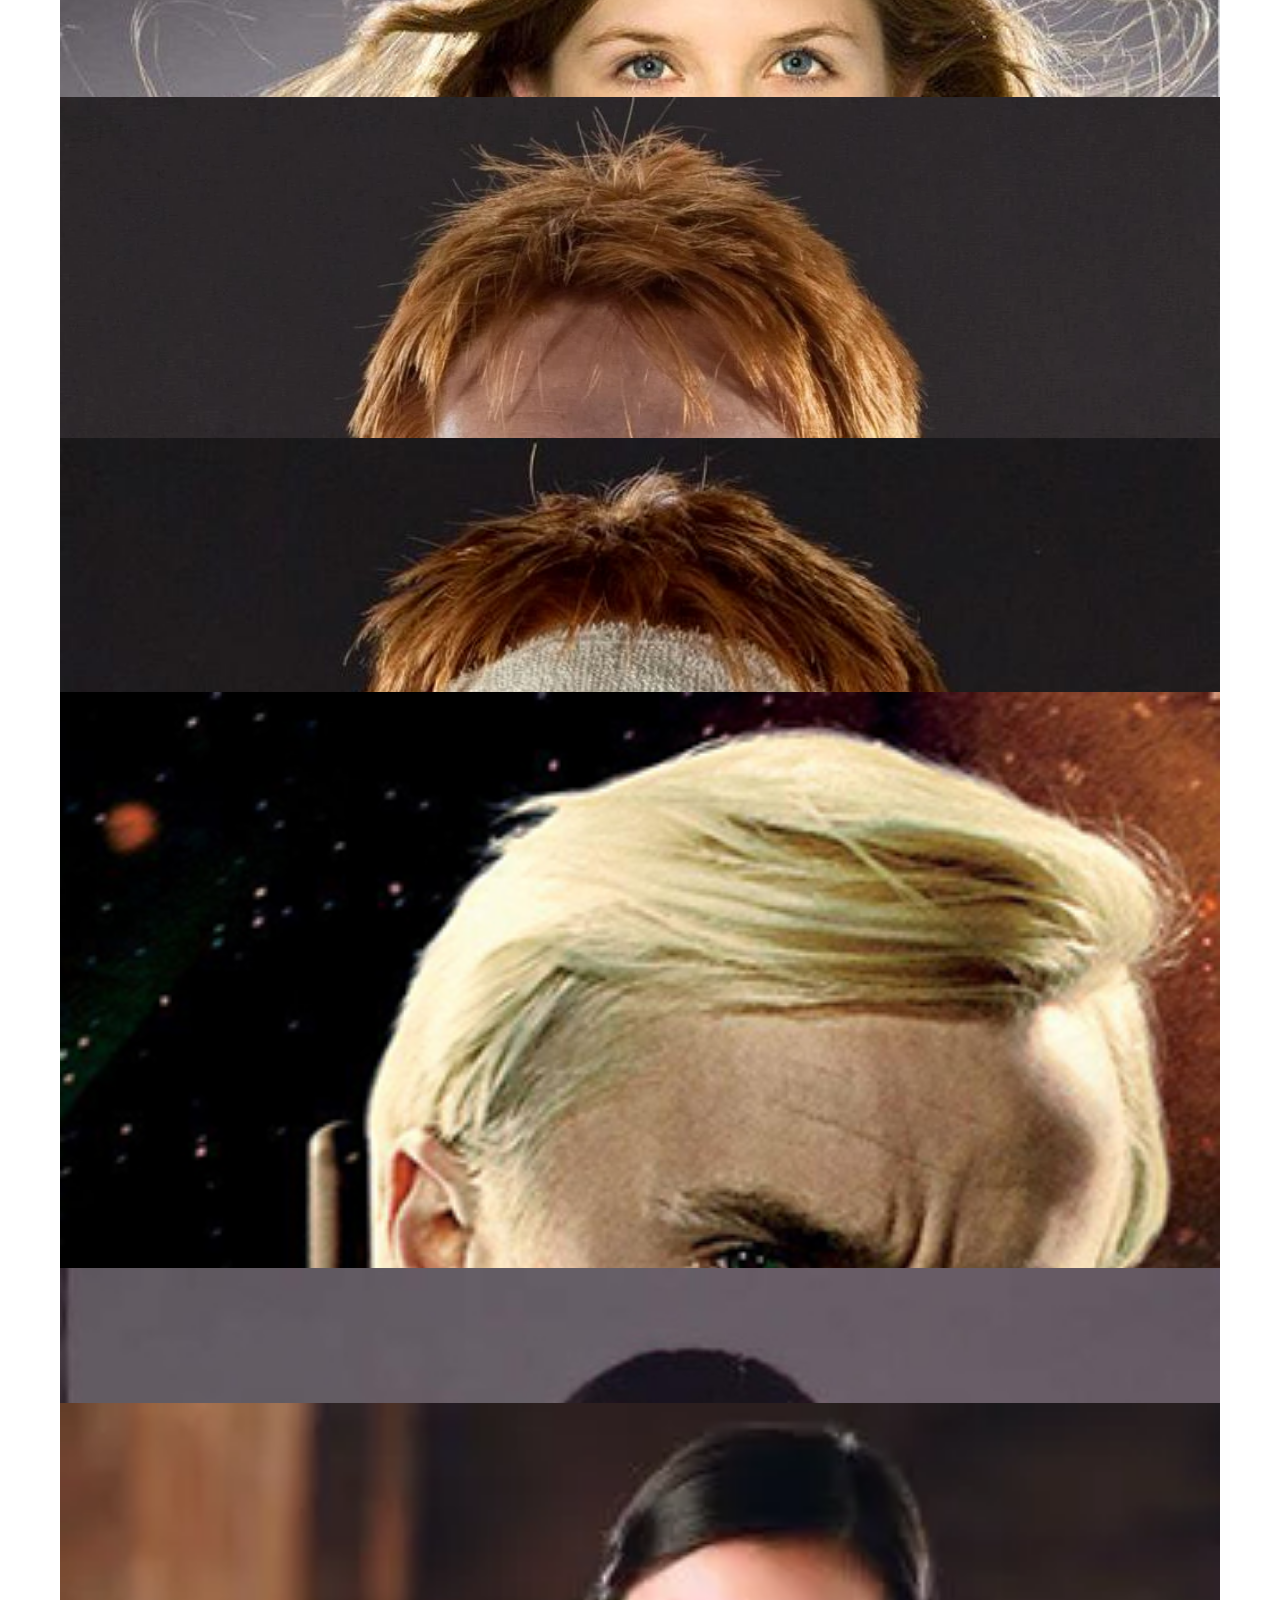
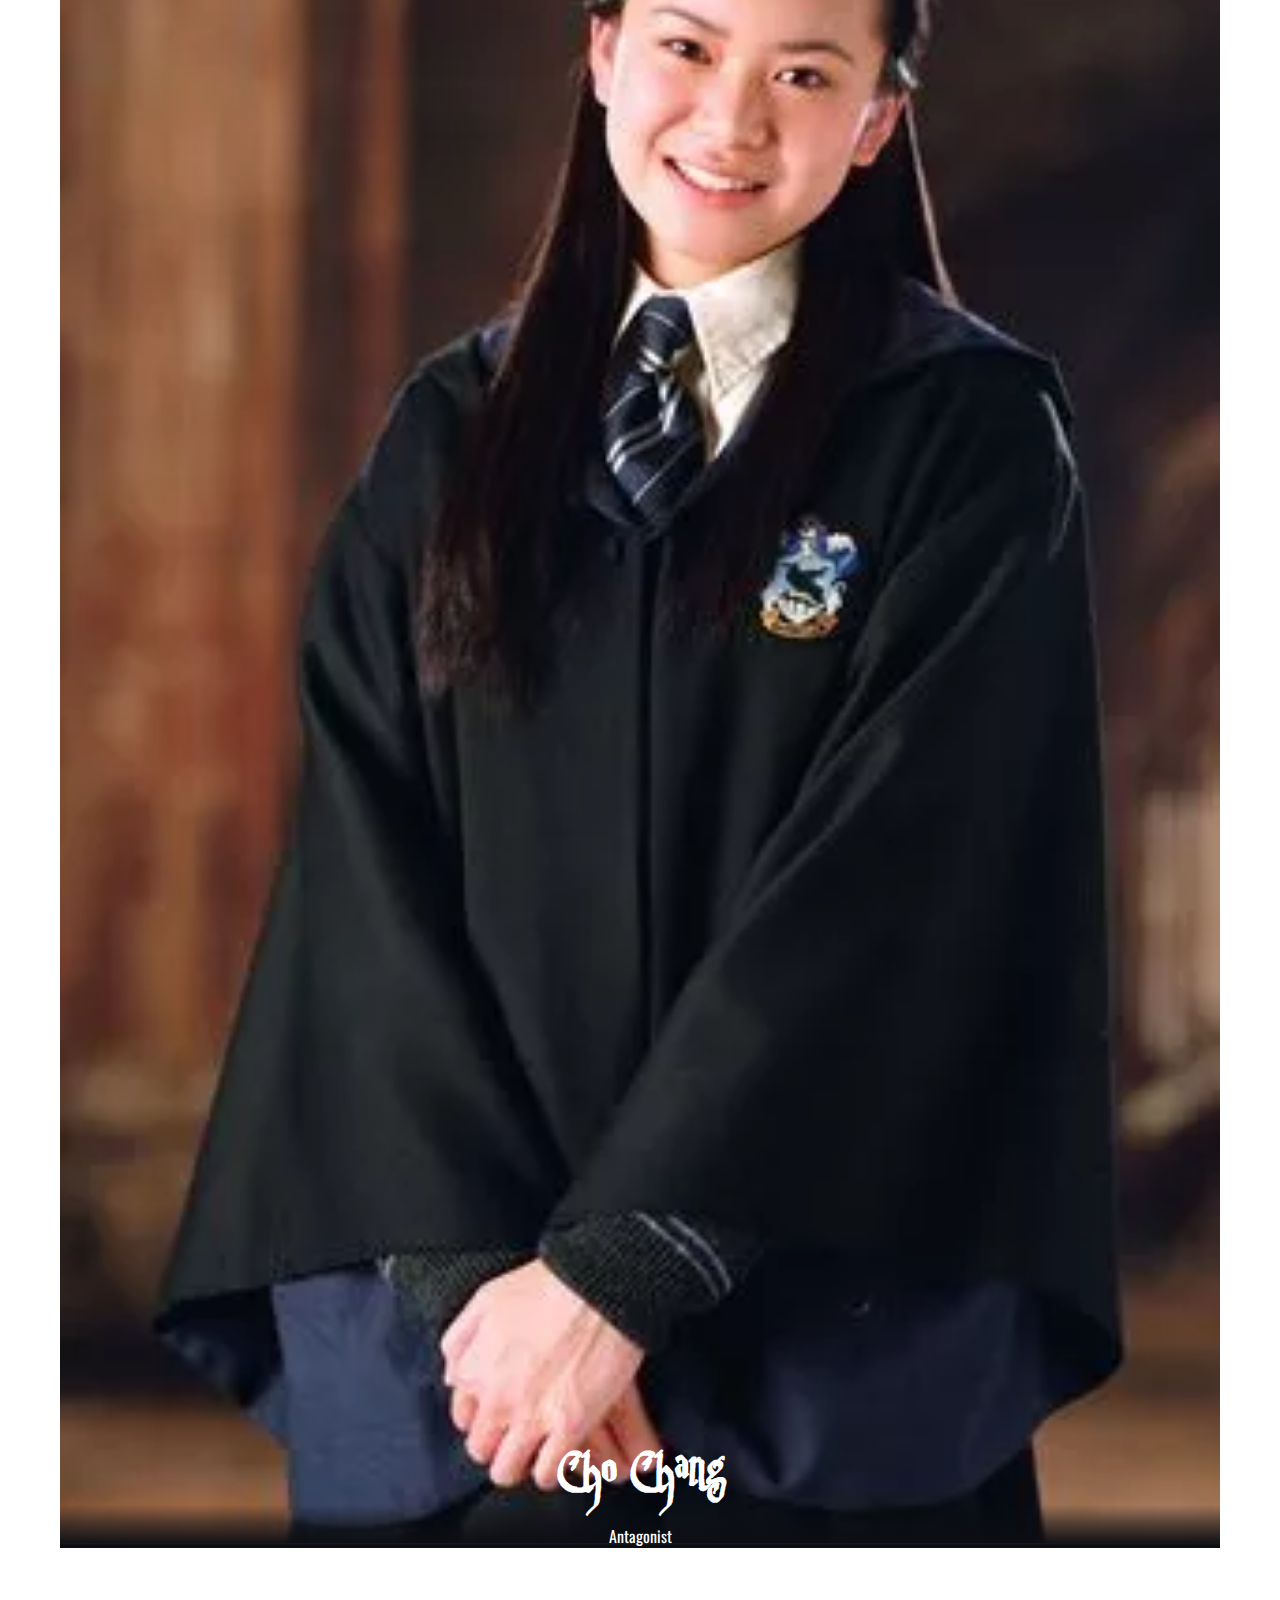
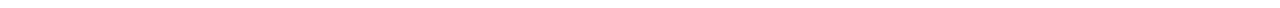
<file: Harry-potter-website-main/tanulok.html>
<!DOCTYPE html>
<html lang="en">
  <head>
    <meta charset="UTF-8" />
    <meta http-equiv="X-UA-Compatible" content="IE=edge" />
    <meta name="viewport" content="width=device-width, initial-scale=1.0" />
    <link
      rel="stylesheet"
      href="https://cdnjs.cloudflare.com/ajax/libs/bootstrap/5.2.3/css/bootstrap.min.css"
      integrity="sha512-SbiR/eusphKoMVVXysTKG/7VseWii+Y3FdHrt0EpKgpToZeemhqHeZeLWLhJutz/2ut2Vw1uQEj2MbRF+TVBUA=="
      crossorigin="anonymous"
      referrerpolicy="no-referrer"
    />
    

    <link rel="stylesheet" href="assets/css/style.css" />
    <title>Harry Potter</title>
  </head>
  <body class="character-container">
    <div id="pre-loader">
      <span class="loader"></span>
    </div>
    <img src="assets/images/cursor4.png" id="cursor" alt="" srcset="" />
    <img class="logo-nav" src="assets/images/logo.png" />
    <nav class="navbar navbar-expand-lg bg-none mx-auto mt-3">
      <button
        class="navbar-toggler"
        type="button"
        data-toggle="collapse"
        data-target="#navbarSupportedContent"
        aria-controls="navbarSupportedContent"
        aria-expanded="false"
        aria-label="Toggle navigation"
      >
        <span class="navbar-toggler-icon"></span>
      </button>
      <div class="collapse navbar-collapse" id="navbarSupportedContent">
        <ul class="navbar-nav mx-auto">
          <li class="nav-item active">
            <a class="nav-link" href="index.html"
              >Home <span class="sr-only"></span
            ></a>
          </li>
          <li class="nav-item">
            <a class="nav-link" href="tanulok.html">Tanulók</a>
          </li>
          <li class="nav-item">
            <a class="nav-link" href="tanarok.html">Tanárok</a>
          </li>
          <li class="nav-item">
            <a class="nav-link" href="hazak.html">Házak</a>
          </li>
          <li class="nav-item">
            <a class="nav-link" href="magikus_dolgok.html">Mágikus tárgyak</a>
          </li>
          <li class="nav-item">
            <a class="nav-link" href="bajnokság.html">Quidditch bajnokság</a>
          </li>
        </ul>
      </div>
    </nav>
    <div class="mobile_nav">
      <div class="mobile_nav_container h-100">
        <ul
          class="mobile_navbar-nav d-flex align-items-center h-100 justify-content-around list-unstyled mx-auto"
        >
          <li class="mobile_nav-item">
            <a class="mobile_nav-link" href="index.html">
              <svg
                xmlns="http://www.w3.org/2000/svg"
                height="1em"
                viewBox="0 0 576 512"
              >
                <!--! Font Awesome Free 6.4.2 by @fontawesome - https://fontawesome.com License - https://fontawesome.com/license (Commercial License) Copyright 2023 Fonticons, Inc. -->
                <path
                  d="M575.8 255.5c0 18-15 32.1-32 32.1h-32l.7 160.2c0 2.7-.2 5.4-.5 8.1V472c0 22.1-17.9 40-40 40H456c-1.1 0-2.2 0-3.3-.1c-1.4 .1-2.8 .1-4.2 .1H416 392c-22.1 0-40-17.9-40-40V448 384c0-17.7-14.3-32-32-32H256c-17.7 0-32 14.3-32 32v64 24c0 22.1-17.9 40-40 40H160 128.1c-1.5 0-3-.1-4.5-.2c-1.2 .1-2.4 .2-3.6 .2H104c-22.1 0-40-17.9-40-40V360c0-.9 0-1.9 .1-2.8V287.6H32c-18 0-32-14-32-32.1c0-9 3-17 10-24L266.4 8c7-7 15-8 22-8s15 2 21 7L564.8 231.5c8 7 12 15 11 24z"
                />
              </svg>
            </a>
          </li>
          <li class="mobile_nav-item active">
            <a class="mobile_nav-link" href="tanulok.html">
              <svg
                xmlns="http://www.w3.org/2000/svg"
                height="1em"
                viewBox="0 0 512 512"
              >
                <path
                  d="M64 416L168.6 180.7c15.3-34.4 40.3-63.5 72-83.7l146.9-94c3-1.9 6.5-2.9 10-2.9C407.7 0 416 8.3 416 18.6v1.6c0 2.6-.5 5.1-1.4 7.5L354.8 176.9c-1.9 4.7-2.8 9.7-2.8 14.7c0 5.5 1.2 11 3.4 16.1L448 416H240.9l11.8-35.4 40.4-13.5c6.5-2.2 10.9-8.3 10.9-15.2s-4.4-13-10.9-15.2l-40.4-13.5-13.5-40.4C237 276.4 230.9 272 224 272s-13 4.4-15.2 10.9l-13.5 40.4-40.4 13.5C148.4 339 144 345.1 144 352s4.4 13 10.9 15.2l40.4 13.5L207.1 416H64zM279.6 141.5c-1.1-3.3-4.1-5.5-7.6-5.5s-6.5 2.2-7.6 5.5l-6.7 20.2-20.2 6.7c-3.3 1.1-5.5 4.1-5.5 7.6s2.2 6.5 5.5 7.6l20.2 6.7 6.7 20.2c1.1 3.3 4.1 5.5 7.6 5.5s6.5-2.2 7.6-5.5l6.7-20.2 20.2-6.7c3.3-1.1 5.5-4.1 5.5-7.6s-2.2-6.5-5.5-7.6l-20.2-6.7-6.7-20.2zM32 448H480c17.7 0 32 14.3 32 32s-14.3 32-32 32H32c-17.7 0-32-14.3-32-32s14.3-32 32-32z"
                /></svg
            ></a>
          </li>
          <li class="mobile_nav-item">
            <a class="mobile_nav-link" href="magikus_dolgok.html">
              <svg
                xmlns="http://www.w3.org/2000/svg"
                height="1em"
                viewBox="0 0 512 512"
              >
                <!--! Font Awesome Free 6.4.2 by @fontawesome - https://fontawesome.com License - https://fontawesome.com/license (Commercial License) Copyright 2023 Fonticons, Inc. -->
                <path
                  d="M14.1 463.3c-18.7-18.7-18.7-49.1 0-67.9L395.4 14.1c18.7-18.7 49.1-18.7 67.9 0l34.6 34.6c18.7 18.7 18.7 49.1 0 67.9L116.5 497.9c-18.7 18.7-49.1 18.7-67.9 0L14.1 463.3zM347.6 187.6l105-105L429.4 59.3l-105 105 23.3 23.3z"
                />
              </svg>
            </a>
          </li>
        </ul>
      </div>
    </div>

    <div class="container container-card">
      <div class="row">
        <div class="col-md-4">
          <div class="card">
            <div class="wrapper">
              <img src="assets/images/harry_potter.jpg" class="cover-image" />
            </div>
            <div class="title_container container">
              <h4 class="title">Harry Potter</h4>
              <p class="title-sub">​Protagonist</p>
            </div>
            <img src="assets/images/harry_potter 2.png" class="character" />
          </div>
        </div>
        <div class="col-md-4">
          <div class="card">
            <div class="wrapper">
              <img src="assets/images/Ron Weasley.jpg" class="cover-image" />
            </div>
            <div class="title_container container">
              <h4 class="title">​Ron Weasley</h4>
              <p class="title-sub">​Protagonist</p>
            </div>
            <img src="assets/images/ron_weasley-2.png" class="character" />
          </div>
        </div>
        <div class="col-md-4">
          <div class="card">
            <div class="wrapper">
              <img
                src="assets/images/​Hermione Granger.jpg"
                class="cover-image"
              />
            </div>
            <div class="title_container container">
              <h4 class="title">​Hermione Granger</h4>
              <p class="title-sub">​Protagonist</p>
            </div>
            <img src="assets/images/hermione_granger2.png" class="character" />
          </div>
        </div>
      </div>
      <div class="row">
        <div class="col-md-4">
          <div class="card">
            <div class="wrapper">
              <img src="assets/images/Luna_Lovegood.jpg" class="cover-image" />
            </div>
            <div class="title_container container">
              <h4 class="title">Luna Lovegood</h4>
              <p class="title-sub">​Protagonist</p>
            </div>
            <img src="assets/images/Luna_Lovegood2.png" class="character" />
          </div>
        </div>
        <div class="col-md-4">
          <div class="card">
            <div class="wrapper">
              <img src="assets/images/Neville_Longbottom.jpg" class="cover-image" />
            </div>
            <div class="title_container container">
              <h4 class="title">Neville Longbottom</h4>
              <p class="title-sub">​Protagonist</p>
            </div>
            <img src="assets/images/Neville_Longbottom2.png" class="character" />
          </div>
        </div>
        <div class="col-md-4">
          <div class="card">
            <div class="wrapper">
              <img src="assets/images/cedric_diggory.jpg" class="cover-image" />
            </div>
            <div class="title_container container">
              <h4 class="title">Cedric_Diggory</h4>
              <p class="title-sub">​Mentor</p>
            </div>
            <img src="assets/images/cedric_diggory2.png" class="character" />
          </div>
        </div>
      </div>
      <div class="row">
        <div class="col-md-4">
          <div class="card">
            <div class="wrapper">
              <img
                src="assets/images/Ginny Weasley.jpg"
                class="cover-image"
              />
            </div>
            <div class="title_container container">
              <h4 class="title">Ginny Weasley</h4>
              <p class="title-sub">​Antagonist</p>
            </div>
            <img src="assets/images/Ginny Weasley2.png" class="character" />
          </div>
        </div>
        <div class="col-md-4">
          <div class="card">
            <div class="wrapper">
              <img src="assets/images//Fred_Weasley.jpg" class="cover-image" />
            </div>
            <div class="title_container container">
              <h4 class="title">Fred_Weasley</h4>
              <p class="title-sub">​Antagonist</p>
            </div>
            <img src="assets/images/Fred_Weasley3.png" class="character" />
          </div>
        </div>
        <div class="col-md-4">
          <div class="card">
            <div class="wrapper">
              <img src="assets/images/George_Weasley.jpg" class="cover-image" />
            </div>
            <div class="title_container container">
              <h4 class="title">George_Weasley</h4>
              <p class="title-sub">​Mentor</p>
            </div>
            <img src="assets/images/George_Weasley2.png" class="character" />
          </div>
        </div>
      </div>
      <div class="row">
        <div class="col-md-4">
          <div class="card">
            <div class="wrapper">
              <img src="assets/images/​Draco Malfoy.jpg" class="cover-image" />
            </div>
            <div class="title_container container">
              <h4 class="title">​Draco Malfoy</h4>
              <p class="title-sub">​Mentor</p>
            </div>
            <img src="assets/images/draco_malfoy2.png" class="character" />
          </div>
        </div>
        <div class="col-md-4">
          <div class="card">
            <div class="wrapper">
              <img
                src="assets/images/Oliver_Wood.jpg"
                class="cover-image"
              />
            </div>
            <div class="title_container container">
              <h4 class="title">​Oliver Wood</h4>
              <p class="title-sub">​Antagonist</p>
            </div>
            <img
              src="assets/images/Oliver_Wood2.png"
              class="character"
            />
          </div>
        </div>
        <div class="col-md-4">
          <div class="card">
            <div class="wrapper">
              <img
                src="assets/images/cho_chang.jpg"
                class="cover-image"
              />
            </div>
            <div class="title_container container">
              <h4 class="title">​Cho Chang</h4>
              <p class="title-sub">​Antagonist</p>
            </div>
            <img src="assets/images/cho_chang2.png" class="character" />
          </div>
        </div>
      </div>
    </div>
    <script
      src="https://cdnjs.cloudflare.com/ajax/libs/bootstrap/5.2.3/js/bootstrap.min.js"
      integrity="sha512-1/RvZTcCDEUjY/CypiMz+iqqtaoQfAITmNSJY17Myp4Ms5mdxPS5UV7iOfdZoxcGhzFbOm6sntTKJppjvuhg4g=="
      crossorigin="anonymous"
      referrerpolicy="no-referrer"
    ></script>
    <script
      src="https://cdnjs.cloudflare.com/ajax/libs/jquery/3.6.4/jquery.min.js"
      integrity="sha512-pumBsjNRGGqkPzKHndZMaAG+bir374sORyzM3uulLV14lN5LyykqNk8eEeUlUkB3U0M4FApyaHraT65ihJhDpQ=="
      crossorigin="anonymous"
      referrerpolicy="no-referrer"
    ></script>
    <script src="assets/js/script.js"></script>
  </body>
</html>
</file>
<file: Harry-potter-website-main/assets/css/style.css>
@import url('https://fonts.googleapis.com/css2?family=Oswald:wght@200;300;400;500;600;700&display=swap');

:root {
  --card-height: 300px;
  --card-width: calc(var(--card-height) / 1.5);
}

* {
  margin: 0;
  padding: 0;
  box-sizing: border-box;

}

::-webkit-scrollbar {
  width: 10px;

}

/* Track */
::-webkit-scrollbar-track {
  box-shadow: inset 0 0 5px grey;
  border-radius: 10px;
}

/* Handle */
::-webkit-scrollbar-thumb {
  background: rgb(0, 0, 0);
  border-radius: 10px;
}

@font-face {
  font-family: harryFont;
  src: url(../fonts/harry.ttf);
}

.home-body {
  overflow: hidden;
  cursor: none !important;
}

h1 {
  font-family: harryFont;
}

.home_banner {
  background-image: url(../images/home.jpg);
  background-position: top center;
  background-repeat: no-repeat;
  background-size: cover;
  height: 100vh;
  width: 100%;


}



#flashlight {
  position: fixed;
  left: -100%;
  top: -100%;

  height: 300%;
  width: 300%;

  background: radial-gradient(circle at 50% 50%, rgba(0, 0, 0, 0) 2%, rgba(0, 0, 0, 0.699) 4%);
  filter: blur(20px);

  transition:
    left .5s ease-in-out,
    top .5s ease-in-out,
    height .5s ease-in-out,
    width .5s ease-in-out;
}

#cursor {
  position: absolute;
  z-index: 9999;
  transform: rotate(-12deg);
  top: 0px;
  pointer-events: none;
}

.name_home {
  color: transparent;
  font-size: 120px;

  text-shadow: 0 1px #000000, -1px 0 #c0cbff, -1px 2px #092B35, -2px 1px #c0cbff,
    -2px 3px #000000, -3px 2px #c0cbff, -3px 4px #313131, -4px 3px #c0cbff,
    -4px 5px #000000, -5px 4px #c0cbff, -5px 6px #313131, -6px 5px #c0cbff,
    -6px 7px #030303, -7px 6px #c0cbff, -7px 8px #313131, -8px 7px #c0cbff;
}

.home-text {
  display: flex;
  align-items: center;
  justify-content: center;
  position: relative;
  height: 100%;
  z-index: 888;


}

.home-text img {
  width: 50%;
}

#canvas {
  position: fixed;
  top: 0;
  left: 0;
  z-index: 0;
}

.navbar {
  background: #fff;
  width: 50%;
  border-radius: 20px;
  font-family: 'Oswald', sans-serif;
  z-index: 9998;

}

.home-nav {
  left: 25%;
}

nav li a {
  cursor: none;
}


.card {

  height: var(--card-height);
  position: relative;
  display: flex;
  justify-content: center;
  align-items: flex-end;
  padding: 0;
  perspective: 2500px;
  background-color: transparent;
  margin: 60px;
}

.cover-image {
  width: 100%;
  height: 100%;
  object-fit: cover;
}

.wrapper {
  transition: all 0.5s;
  position: absolute;
  width: 100%;
  z-index: -1;
}

.card:hover .wrapper {
  transform: perspective(900px) translateY(-5%) rotateX(25deg) translateZ(0);  /* itt amikor a culsor a képre megy akkor -5%-al a kép megmozdul*/
  box-shadow: 2px 35px 32px -8px rgba(0, 0, 0, 0.75);
  -webkit-box-shadow: 2px 35px 32px -8px rgba(0, 0, 0, 0.75);
  -moz-box-shadow: 2px 35px 32px -8px rgba(0, 0, 0, 0.75);
}

.wrapper::before,
.wrapper::after {
  content: "";
  opacity: 0;
  width: 100%;
  height: 80px;
  transition: all 0.5s;
  position: absolute;
  left: 0;
}

.wrapper::before {
  top: 0;
  height: 100%;
  background-image: linear-gradient(to top,
      transparent 46%,
      rgba(12, 13, 19, 0.5) 68%,
      rgba(12, 13, 19) 97%);
}

.wrapper::after {
  bottom: 0;
  opacity: 1;
  background-image: linear-gradient(to bottom,
      transparent 46%,
      rgba(12, 13, 19, 0.5) 68%,
      rgba(12, 13, 19) 97%);
}

.card:hover .wrapper::before,
.wrapper::after {
  opacity: 1;
}

.card:hover .wrapper::after {
  height: 120px;
}

.title {
  width: 100%;
  text-align: center;
  font-size: 40px;
  transition: transform 0.5s;
  color: #fff;
  margin-bottom: 2px;
  font-family: harryFont;

}

.title_container {
  margin-top: 200px;
  text-align: center;
}

.title-sub {
  color: #fff;
  text-align: center;
}

/* .card:hover .title_container {
  transform: translate3d(0%, -50px, 100px);
} */


.character {
  width: 100%;
  opacity: 0;
  transition: all 0.5s;
  position: absolute;
  z-index: -1;
}

.card:hover .character {
  opacity: 1;
  transform: translate3d(0%, -30%, 100px);
}

.container-card {
  width: 100%;
  height: 100vh;
  margin-top: 80px;
  display: grid;


}

.character-container {
  background: url(../images/back.jpg);
  background-position: center;
  background-repeat: no-repeat;
  background-size: cover;
  background-attachment: fixed;
  cursor: none;
  overflow-x: hidden;
  font-family: 'Oswald', sans-serif;
}

.magical-container {
  background: url(../images/back4.jpg);
  background-position: top;
  background-repeat: no-repeat;
  background-size: cover;
  background-attachment: fixed;
  cursor: none;
  overflow-x: hidden;
  font-family: 'Oswald', sans-serif;
}

.house-container {
  background: url(../images/back5.jpg);
  background-position: top;
  background-repeat: no-repeat;
  background-size: cover;
  background-attachment: fixed;
  cursor: none;
  overflow-x: hidden;
  font-family: 'Oswald', sans-serif;
}



.magical_objects_txt {
  background: rgba(0, 0, 0, 0.25);
  backdrop-filter: blur(10.5px);
  -webkit-backdrop-filter: blur(10.5px);
  border-radius: 10px;
  border: 1px solid rgba(255, 255, 255, 0.18);
  padding: 50px;

  margin-top: auto;
  margin-bottom: auto;
  color: #ffffff;
}

.underline {
  background: #fff;
  height: 2px;
  width: 50%;
  display: block;
  margin-bottom: 10px;
  border-radius: 10px;
}

.img-center {
  margin-top: auto;
  margin-bottom: auto;
}

.logo-nav {
  width: 150px;
  position: fixed;
  margin-left: 10px;
  z-index: 10000;
  top: 10px;
}

.title_magical_object {
  font-family: harryFont;

}

.copyright {
  color: #fff;
}

.loader {
  width: 48px;
  height: 48px;
  border: 3px dotted #FFF;
  border-style: solid solid dotted dotted;
  border-radius: 50%;
  display: inline-block;
  position: relative;
  box-sizing: border-box;
  animation: rotation 2s linear infinite;
}

.loader::after {
  content: '';
  box-sizing: border-box;
  position: absolute;
  left: 0;
  right: 0;
  top: 0;
  bottom: 0;
  margin: auto;
  border: 3px dotted #52566d;
  border-style: solid solid dotted;
  width: 24px;
  height: 24px;
  border-radius: 50%;
  animation: rotationBack 1s linear infinite;
  transform-origin: center center;
}

.magical_container {
  overflow-x: hidden;
}

@keyframes rotation {
  0% {
    transform: rotate(0deg);
  }

  100% {
    transform: rotate(360deg);
  }
}

@keyframes rotationBack {
  0% {
    transform: rotate(0deg);
  }

  100% {
    transform: rotate(-360deg);
  }
}

#pre-loader {
  background: #000000;
  height: 100vh;
  width: 100%;
  display: flex;
  align-items: center;
  justify-content: center;
  z-index: 100000;
  position: fixed;
  top: 0;

}

.mobile_nav {
  position: fixed;
  bottom: 20px;
  left: 0;
  right: 0;
  margin-left: auto;
  margin-right: auto;
  width: 80%;
  height: 50px;
  z-index: 10000;
  background: #fff;
  border-radius: 50px;
  display: none;
}

.mobile_nav-item.active a {
  background: #000000;
}

.mobile_nav-item.active a svg {
  color: #fff;
  fill: #fff;
}

.mobile_nav-item.active a {
  padding: 10px;
  display: flex;
  border-radius: 50%;
  justify-content: center;
  align-items: center;
}

.mobile_nav-item.active a svg {
  width: 20px;
  height: 20px;
}

@media only screen and (max-width:600px) {
  #cursor {
    display: none;

  }

  .open_title_img {
    width: 360px !important;
  }

  .navbar {
    display: none;
  }

  .copyright {
    display: none;
  }

  .magical_row {
    padding: 10px;
  }

  .mobile_nav {
    display: block;
  }
}
</file>
